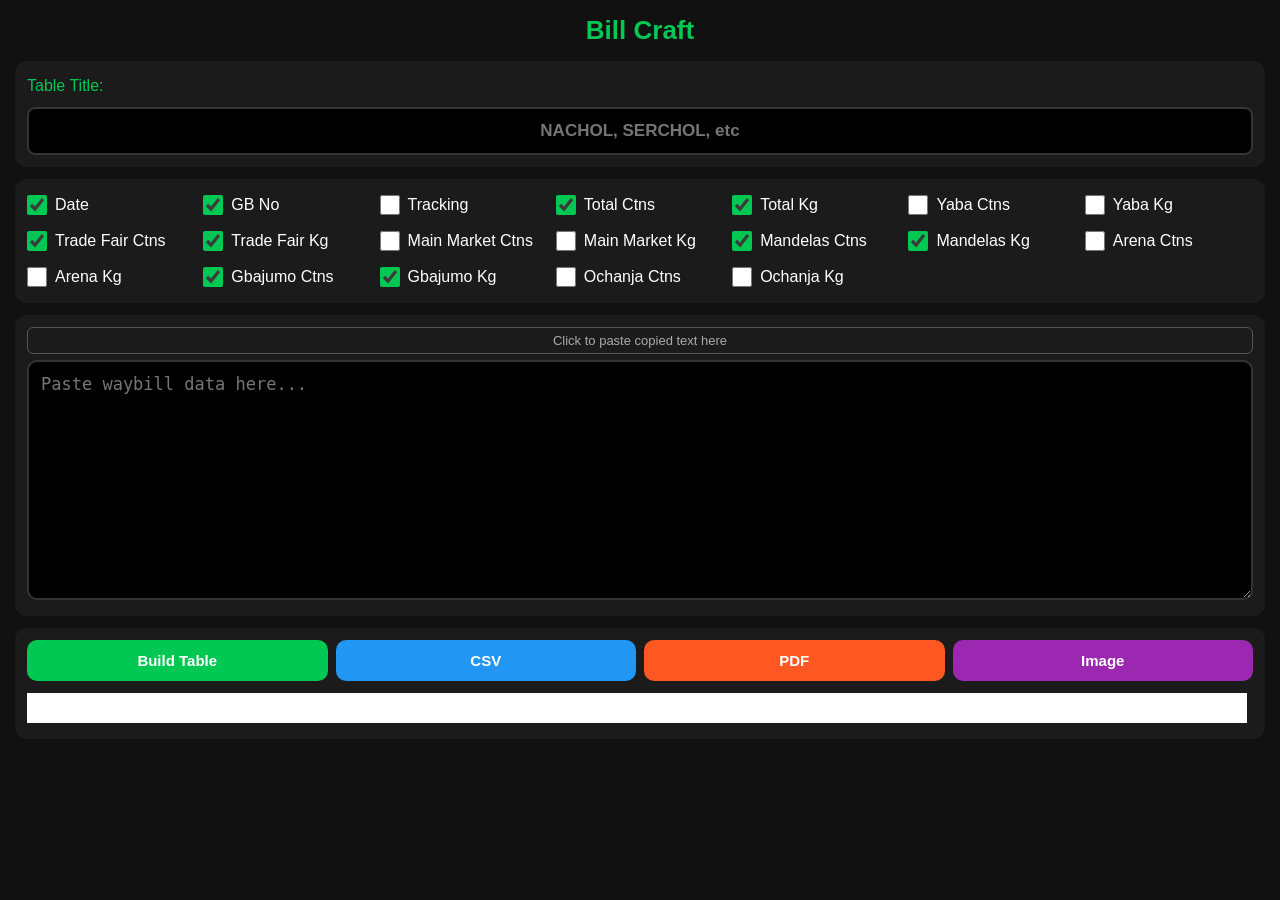
<file: index.html>
<!DOCTYPE html>
<html lang="en">

<head>
    <meta charset="UTF-8">
    <meta name="viewport" content="width=device-width,initial-scale=1">
    <title>Bill Craft</title>
    <link rel="stylesheet" href="style.css">
</head>

<body>

    <h2>Bill Craft</h2>

    <div class="section">
        <label style="margin-bottom:8px;color:#00c853">Table Title:</label>
        <input type="text" id="tableTitle" placeholder="NACHOL, SERCHOL, etc">
    </div>

    <div class="section">
        <div class="checks" id="checks"></div>
    </div>

    <div class="section">
        <div class="paste-wrap">
            <button id="pasteBtn" type="button">Click to paste copied text here</button>
        </div>
        <textarea id="txt" placeholder="Paste waybill data here..."></textarea>
    </div>

    <div class="section">
        <div class="buttons">
            <button id="parseBtn">Build Table</button>
            <button id="csvBtn">CSV</button>
            <button id="pdfBtn">PDF</button>
            <button id="imgBtn">Image</button>
        </div>

        <div class="tableWrap">
            <div id="exportArea">
                <div id="exportTitle"></div>
                <table id="table"></table>
            </div>
        </div>
    </div>
    <script src="bill craft.js"></script>
</body>

</html>
</file>
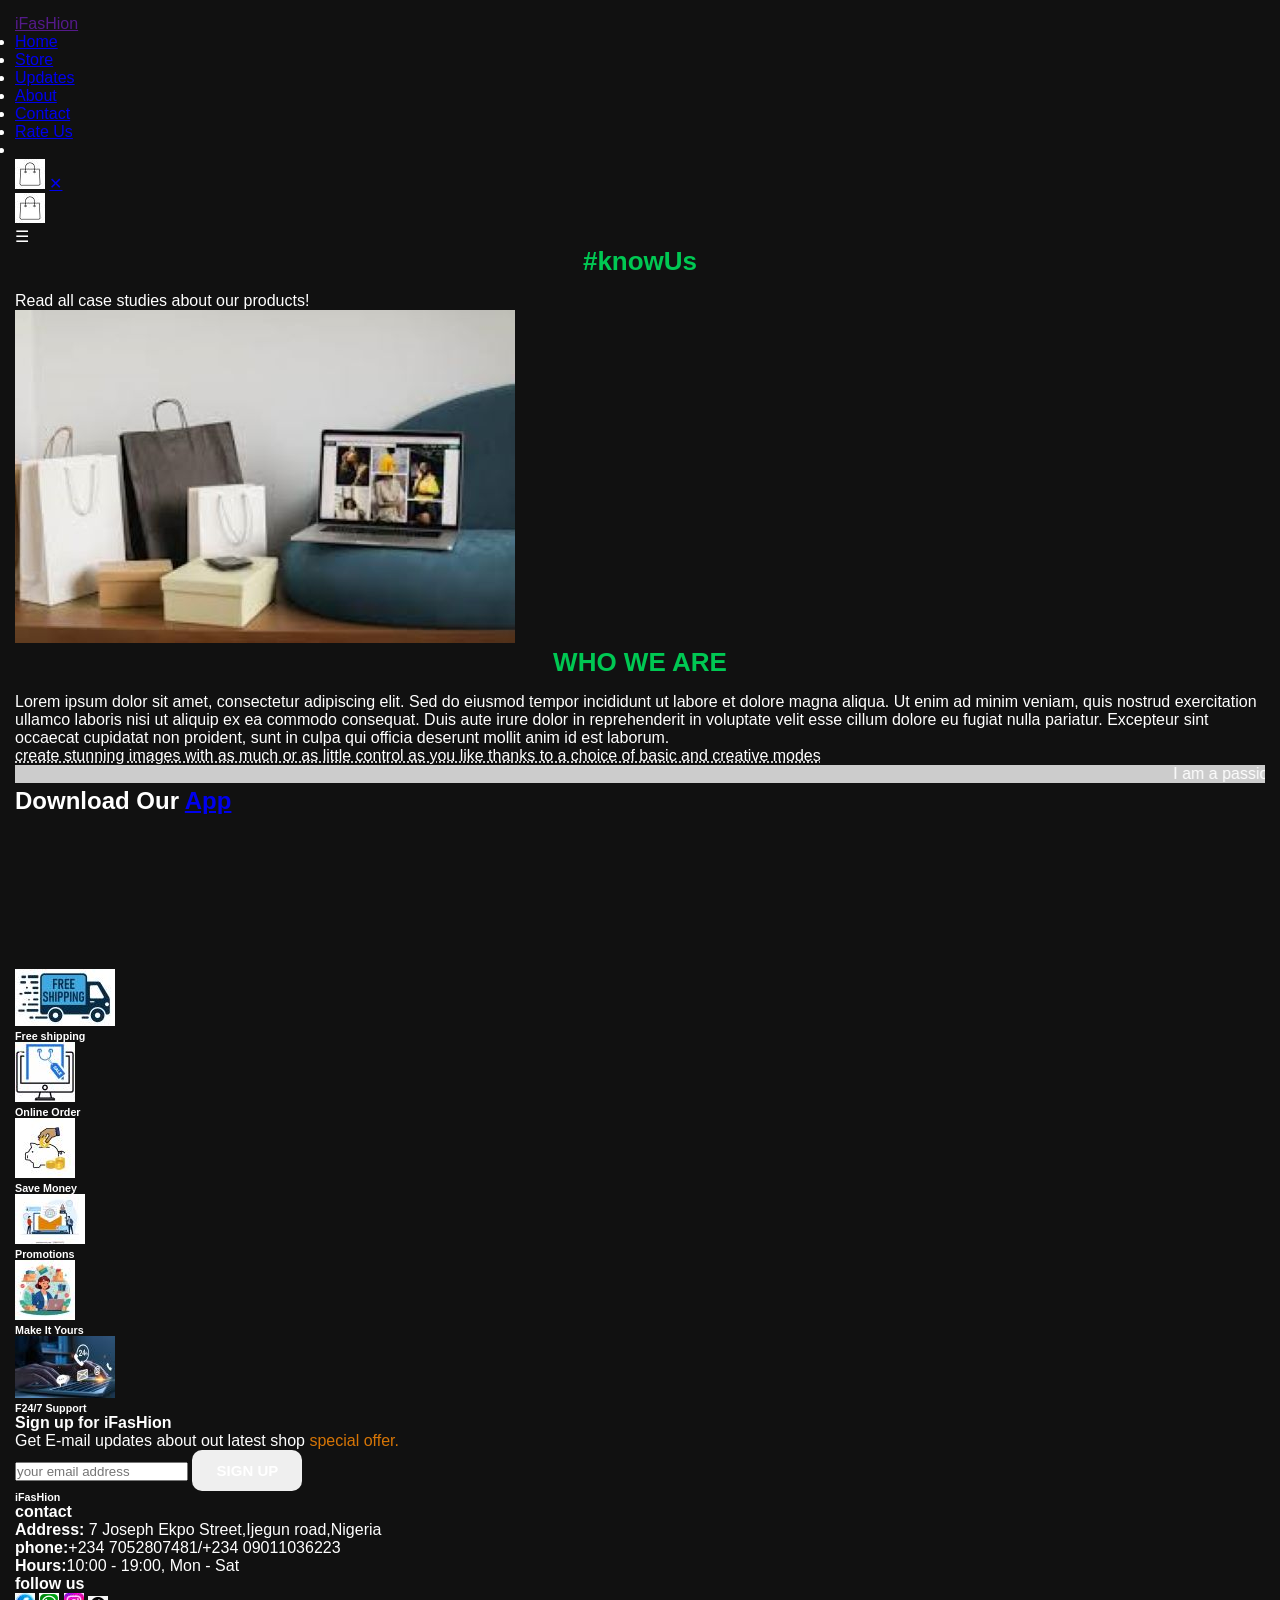
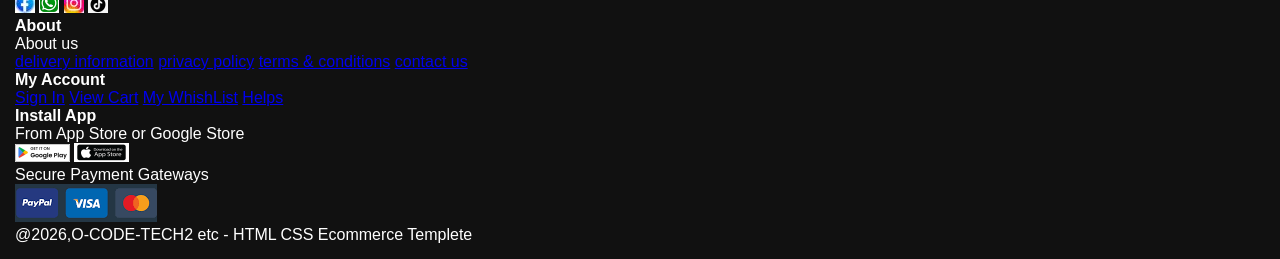
<file: about.html>
<!DOCTYPE html>
<html lang="en">
<head>
    <meta charset="UTF-8">
    <meta name="viewport" content="width=device-width, initial-scale=1.0">
    <title>2026/E-commerce</title>
    <link rel="stylesheet" href="style.css">
</head>
<body>
    <section id="header"> 
        <a href="" class="logo">iFasHion</a>

        <div>
            <ul id="navbar">
                <li><a   href="index.html">Home</a></li>
                 <li><a  href="shop.html">Store</a></li>
                  <li><a  href="blog.html">Updates</a></li>
                   <li><a class="active" href="about.html">About</a></li>
                    <li><a href="contact.html">Contact</a></li>
                    <li><a href="hub.html">Rate Us</a></li>
                     <li><a id="class-name" href="cat.html"></a></li>
                     <a href="cart.html" id="lg-bag"><img src="shopcart.jpg" alt=""></a>
                     <a href="#" id="close"> &#10005;</a>

            </ul>
        </div>
        <div id="mobile">
       <img src="shopcart.jpg" alt=""> 
       <div id="size">&#9776;</div> 


        </div>
    </section>

    <section id="page-header" class="about-header">
       
        <h2>#knowUs</h2>
       
        <p>Read all case studies about our products!</p>
      
    </section>

  <section id="about-head" class="section-p1">
    <img src="band.jpg" alt="">
    <div>
        <h2>WHO WE ARE</h2>
        <P>Lorem ipsum dolor sit amet, consectetur adipiscing elit. Sed do eiusmod tempor incididunt ut labore et dolore magna aliqua. Ut enim ad minim veniam, quis nostrud exercitation ullamco laboris nisi ut aliquip ex ea commodo consequat. Duis aute irure dolor in reprehenderit in voluptate velit esse cillum dolore eu fugiat nulla pariatur. Excepteur sint occaecat cupidatat non proident, sunt in culpa qui officia deserunt mollit anim id est laborum.</p>


            <abbr title="">create stunning images with as much or as little control as you like 
                thanks to a choice of basic and creative modes
            </abbr>

            <marquee bgcolor="#ccc" loop="2" scrollamount="6" width="100%">I am a passionate developer, and I invite you to explore and support my e-commerce 
                website for an exceptional shopping experience

            </marquee>
    </div>
  </section>

  <section id="about-app" class="section-p1">
    <h1>Download Our <a href="#">App</a></h1>
    <div class="vid-src">
        <video src="rec-1.mp4" autoplay loop muted playsinline></video>
    </div>
  </section>
  
    <section id="feature"  class="section-p1">
        <div class="fe-box">
            <img src="freeshipping1.jpg" class="img-1" alt="" >
            <h6>Free shipping</h6>
        </div>
        <div class="fe-box">
            <img src="online order1.jpg" class="img-1" alt="" >
            <h6>Online Order</h6>
        </div>
        <div class="fe-box">
            <img src="savemoney1.jpg" class="img-1" alt="" >
            <h6>Save Money</h6>
        </div>
        <div class="fe-box">
            <img src="promotions1.jpg" class="img-1" alt="" >
            <h6>Promotions</h6>
        </div>
        <div class="fe-box">
            <img src="happysel1.jpg" class="img-1" alt="" >
            <h6>Make It Yours</h6>
        </div>
        <div class="fe-box">
            <img src="active2.jpg" class="img-1" alt="" >
            <h6>F24/7 Support</h6>
        </div>
    </section>

      <section id="newsletter" class="section-p1" section-m1>
        <div class="newtext">
            <h4>Sign up for iFasHion</h4>
            <p>Get E-mail updates about out latest shop <span style="color: rgb(214, 117, 6);">special offer.</span></p>
        </div>
        <div class="form">
            <input type="text" placeholder="your email address">
            <button class="normal">SIGN UP</button>
        </div>
    </section>
    <footer id="section-p1" >
        <div class="col">
           <h6 class="logo">iFasHion</h6> 
            <h4>contact</h4>
            <p><strong>Address:</strong> 7 Joseph Ekpo Street,Ijegun road,Nigeria</p>
             <p><strong>phone:</strong>+234 7052807481/+234 09011036223</p>
             <p><strong>Hours:</strong>10:00 - 19:00, Mon - Sat</p>
             <div class="follow">
                <h4>follow us</h4>
                <div class="icon">
              <img src="fb.jpg" alt="">
              <img src="whats.png" alt="">
              <img src="insta.jpg" alt="">
              <img src="tik.png" alt="">
                </div>
                
             </div>
             
        </div>
        <div class="col">
            <h4>About</h4>
            <p>About us</p>
            <a href="#">delivery information</a>
            <a href="#">privacy policy</a>
            <a href="#">terms & conditions</a>
            <a href="#">contact us</a>
        </div>
          <div class="col">
            <h4>My Account</h4>
            <a href="#">Sign In</a>
            <a href="#">View Cart</a>
            <a href="#">My WhishList</a>
            <a href="#">Helps</a>
        </div>
        <div class="col install">
            <h4>Install App</h4>
            <p>From App Store or Google Store</p>
            <div class="row">
                <img src="google.png" alt="">
                <img src="app-store.png" alt="">
            </div>
            <p>Secure Payment Gateways</p>
            <img src="visa.png" alt="">
        </div>
        <div class="copy-right">
            <p>@2026,O-CODE-TECH2 etc - HTML CSS Ecommerce Templete</p>
        </div>
    </footer>
    
    <script src="script.js"></script>
 
</body>
</html>
</file>
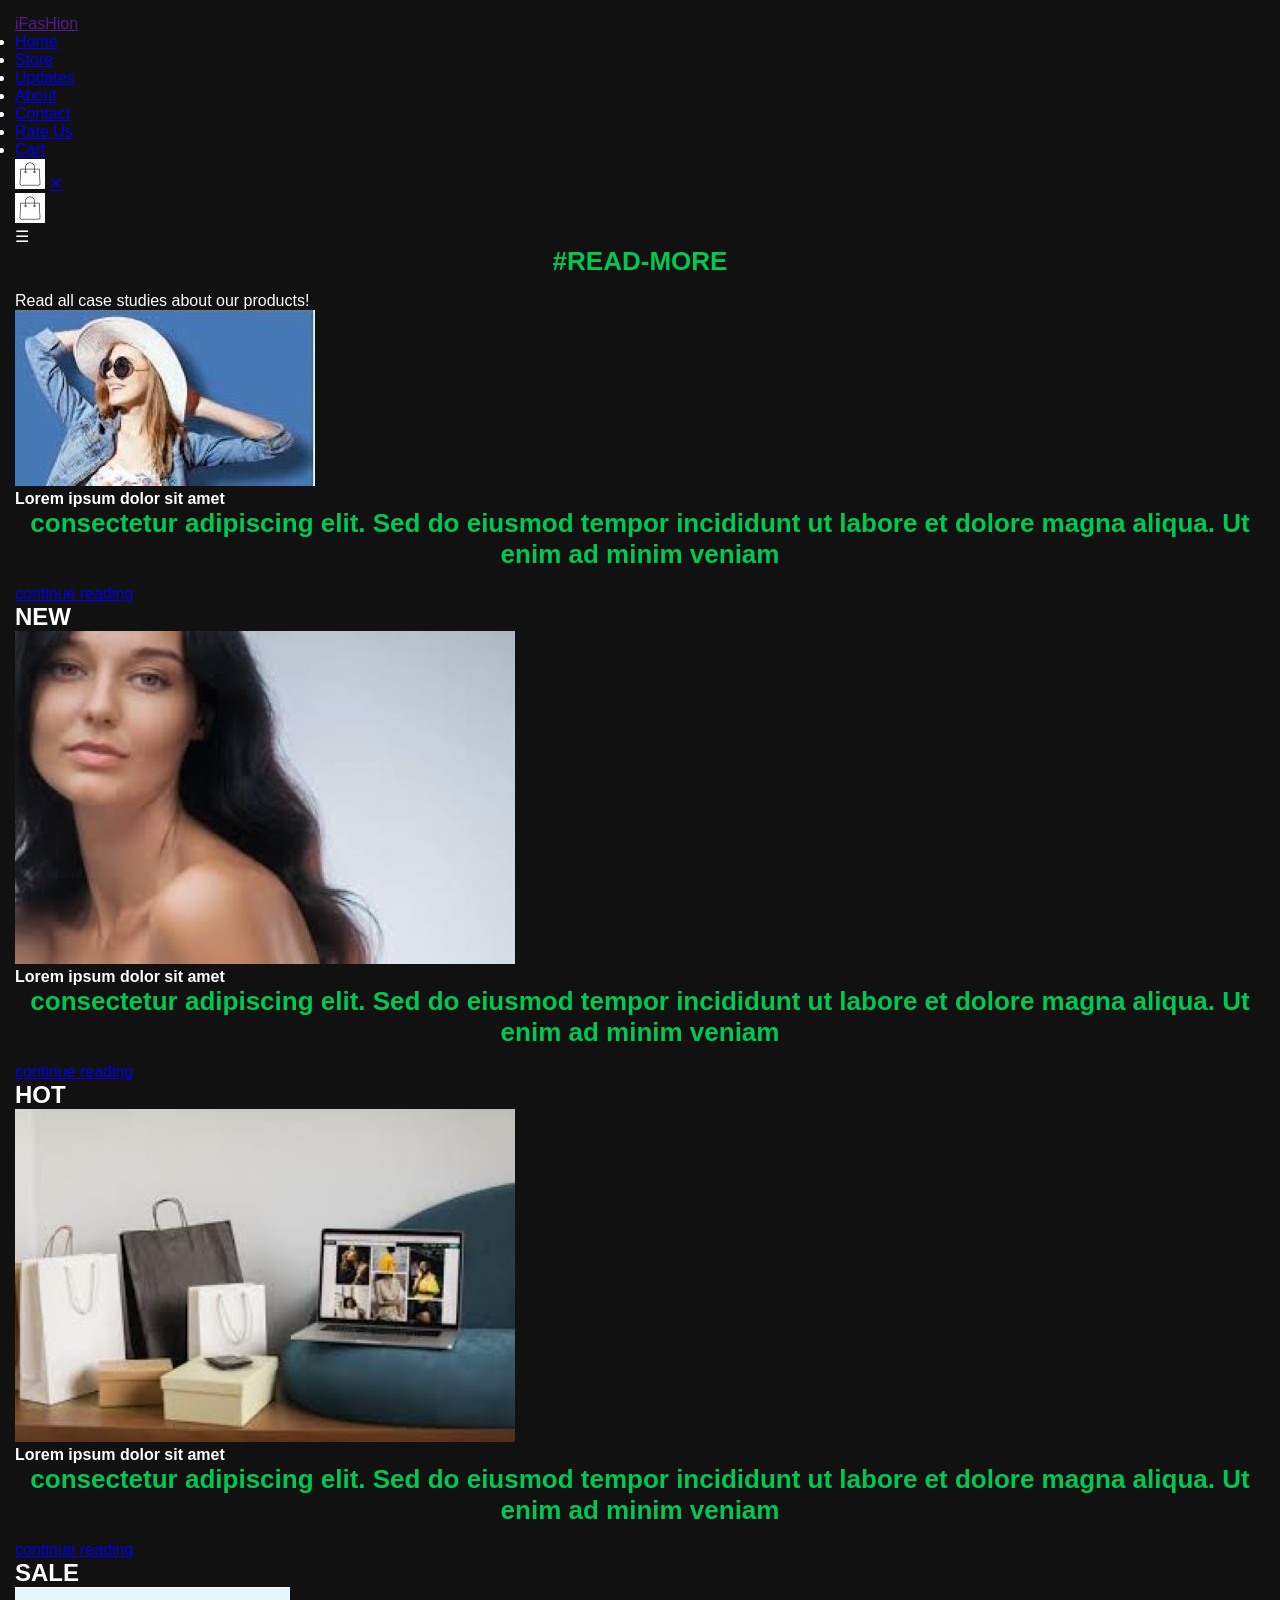
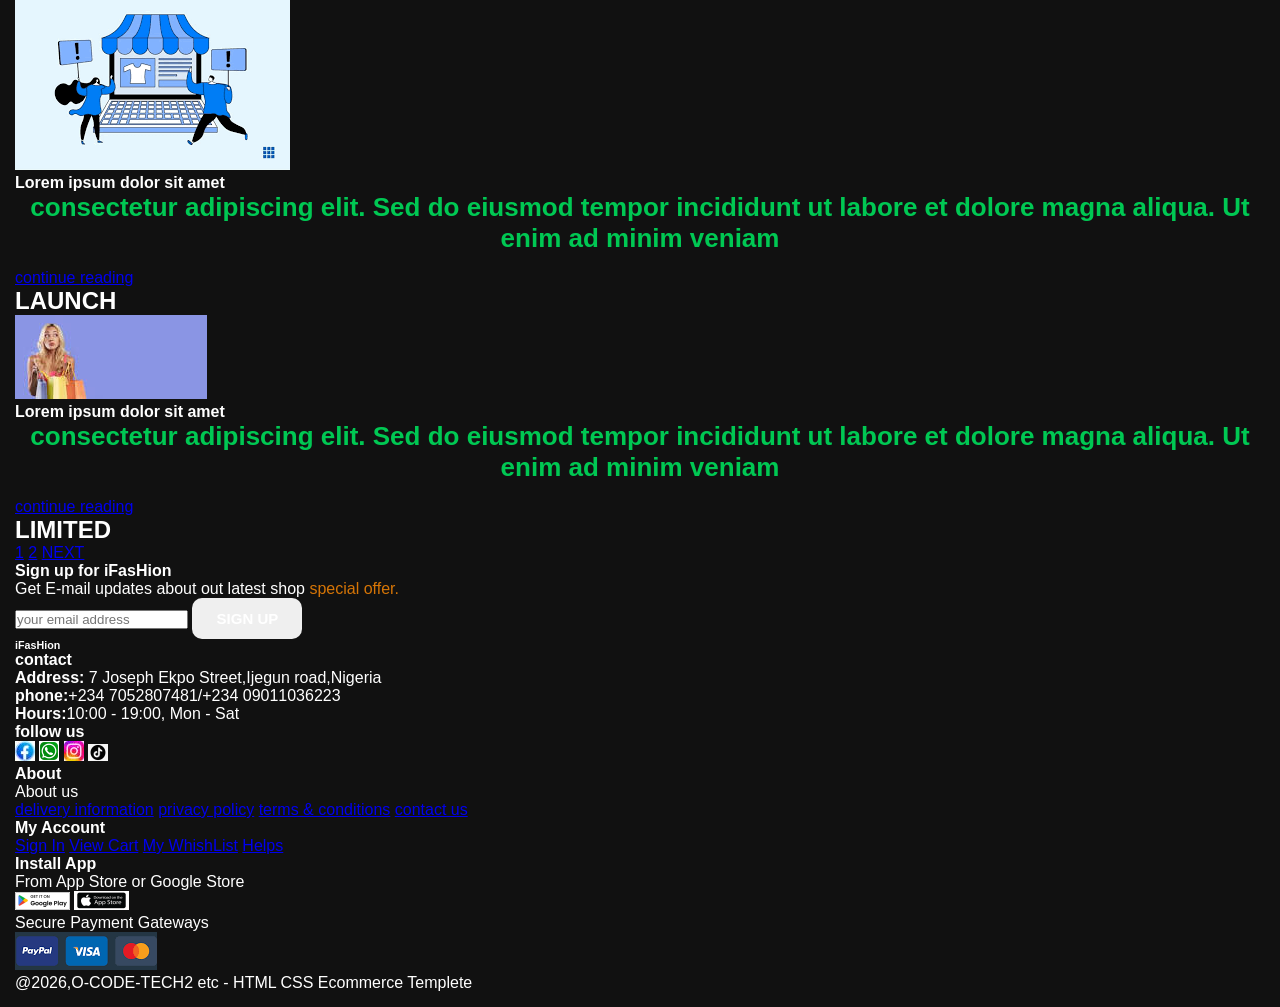
<file: blog.html>
<!DOCTYPE html>
<html lang="en">
<head>
    <meta charset="UTF-8">
    <meta name="viewport" content="width=device-width, initial-scale=1.0">
    <title>2026/E-commerce</title>
    <link rel="stylesheet" href="style.css">
</head>
<body>
    <section id="header"> 
        <a href="" class="logo">iFasHion</a>

        <div>
            <ul id="navbar">
                <li><a   href="index.html">Home</a></li>
                 <li><a  href="shop.html">Store</a></li>
                  <li><a class="active" href="blog.html">Updates</a></li>
                   <li><a href="about.html">About</a></li>
                    <li><a href="contact.html">Contact</a></li>
                    <li><a href="hub.html">Rate Us</a></li>
                       <li><a id="cart-name" href="cat.html">Cart</a></li>
                     <a href="cart.html" id="lg-bag"><img src="shopcart.jpg" alt=""></a>
                     <a href="#" id="close"> &#10005;</a>

            </ul>
        </div>
        <div id="mobile">
       <img src="shopcart.jpg" alt=""> 
       <div id="size">&#9776;</div> 


        </div>
    </section>

    <section id="page-header" class="blog-header">
       
        <h2>#READ-MORE</h2>
       
        <p>Read all case studies about our products!</p>
      
    </section>
<section id="blog">
    <div class="blog-box">
        <div class="blog-img">
            <img src="banner-7.jpg" alt="">
        </div>
        <div class="blog-details">
            <h4>Lorem ipsum dolor sit amet</h4>
            <h2>consectetur adipiscing elit. Sed do eiusmod tempor incididunt ut labore et dolore magna aliqua. Ut enim ad minim veniam</h2>
            <a href="#">continue reading</a>
        </div>
        <h1>NEW</h1>
    </div>

    <div class="blog-box">
        <div class="blog-img">
            <img src="blog4.jpg" alt="">
        </div>
        <div class="blog-details">
            <h4>Lorem ipsum dolor sit amet</h4>
            <h2>consectetur adipiscing elit. Sed do eiusmod tempor incididunt ut labore et dolore magna aliqua. Ut enim ad minim veniam</h2>
            <a href="#">continue reading</a>
        </div>
        <h1>HOT</h1>
    </div>

    <div class="blog-box">
        <div class="blog-img">
            <img src="band.jpg" alt="">
        </div>
        <div class="blog-details">
            <h4>Lorem ipsum dolor sit amet</h4>
            <h2>consectetur adipiscing elit. Sed do eiusmod tempor incididunt ut labore et dolore magna aliqua. Ut enim ad minim veniam</h2>
            <a href="#">continue reading</a>
        </div>
        <h1>SALE</h1>
    </div>

    <div class="blog-box">
        <div class="blog-img">
            <img src="blog1.png" alt="">
        </div>
        <div class="blog-details">
            <h4>Lorem ipsum dolor sit amet</h4>
            <h2>consectetur adipiscing elit. Sed do eiusmod tempor incididunt ut labore et dolore magna aliqua. Ut enim ad minim veniam</h2>
            <a href="#">continue reading</a>
        </div>
        <h1>LAUNCH</h1>
    </div>

    <div class="blog-box">
        <div class="blog-img">
            <img src="blog2.jpg" alt="">
        </div>
        <div class="blog-details">
            <h4>Lorem ipsum dolor sit amet</h4>
            <h2>consectetur adipiscing elit. Sed do eiusmod tempor incididunt ut labore et dolore magna aliqua. Ut enim ad minim veniam</h2>
            <a href="#">continue reading</a>
        </div>
        <h1>LIMITED</h1>
    </div>
</section>
   
     <sectionn id="page" class="section-p1">
        <a href="#" class="fill">1</a>
        <a href="#" class="fill">2</a>
        <a href="#" class="fill" id="dill">NEXT</a>
       </section>
    <section id="newsletter" class="section-p1" section-m1>
        <div class="newtext">
            <h4>Sign up for iFasHion</h4>
            <p>Get E-mail updates about out latest shop <span style="color: rgb(214, 117, 6);">special offer.</span></p>
        </div>
        <div class="form">
            <input type="text" placeholder="your email address">
            <button class="normal">SIGN UP</button>
        </div>
    </section>
  
    <footer id="section-p1" >
        <div class="col">
           <h6 class="logo">iFasHion</h6> 
            <h4>contact</h4>
            <p><strong>Address:</strong> 7 Joseph Ekpo Street,Ijegun road,Nigeria</p>
             <p><strong>phone:</strong>+234 7052807481/+234 09011036223</p>
             <p><strong>Hours:</strong>10:00 - 19:00, Mon - Sat</p>
             <div class="follow">
                <h4>follow us</h4>
                <div class="icon">
              <img src="fb.jpg" alt="">
              <img src="whats.png" alt="">
              <img src="insta.jpg" alt="">
              <img src="tik.png" alt="">
                </div>
                
             </div>
             
        </div>
        <div class="col">
            <h4>About</h4>
            <p>About us</p>
            <a href="#">delivery information</a>
            <a href="#">privacy policy</a>
            <a href="#">terms & conditions</a>
            <a href="#">contact us</a>
        </div>
          <div class="col">
            <h4>My Account</h4>
            <a href="#">Sign In</a>
            <a href="#">View Cart</a>
            <a href="#">My WhishList</a>
            <a href="#">Helps</a>
        </div>
        <div class="col install">
            <h4>Install App</h4>
            <p>From App Store or Google Store</p>
            <div class="row">
                <img src="google.png" alt="">
                <img src="app-store.png" alt="">
            </div>
            <p>Secure Payment Gateways</p>
            <img src="visa.png" alt="">
        </div>
        <div class="copy-right">
            <p>@2026,O-CODE-TECH2 etc - HTML CSS Ecommerce Templete</p>
        </div>
    </footer>
    
    <script src="script.js"></script>
 
</body>
</html>
</file>
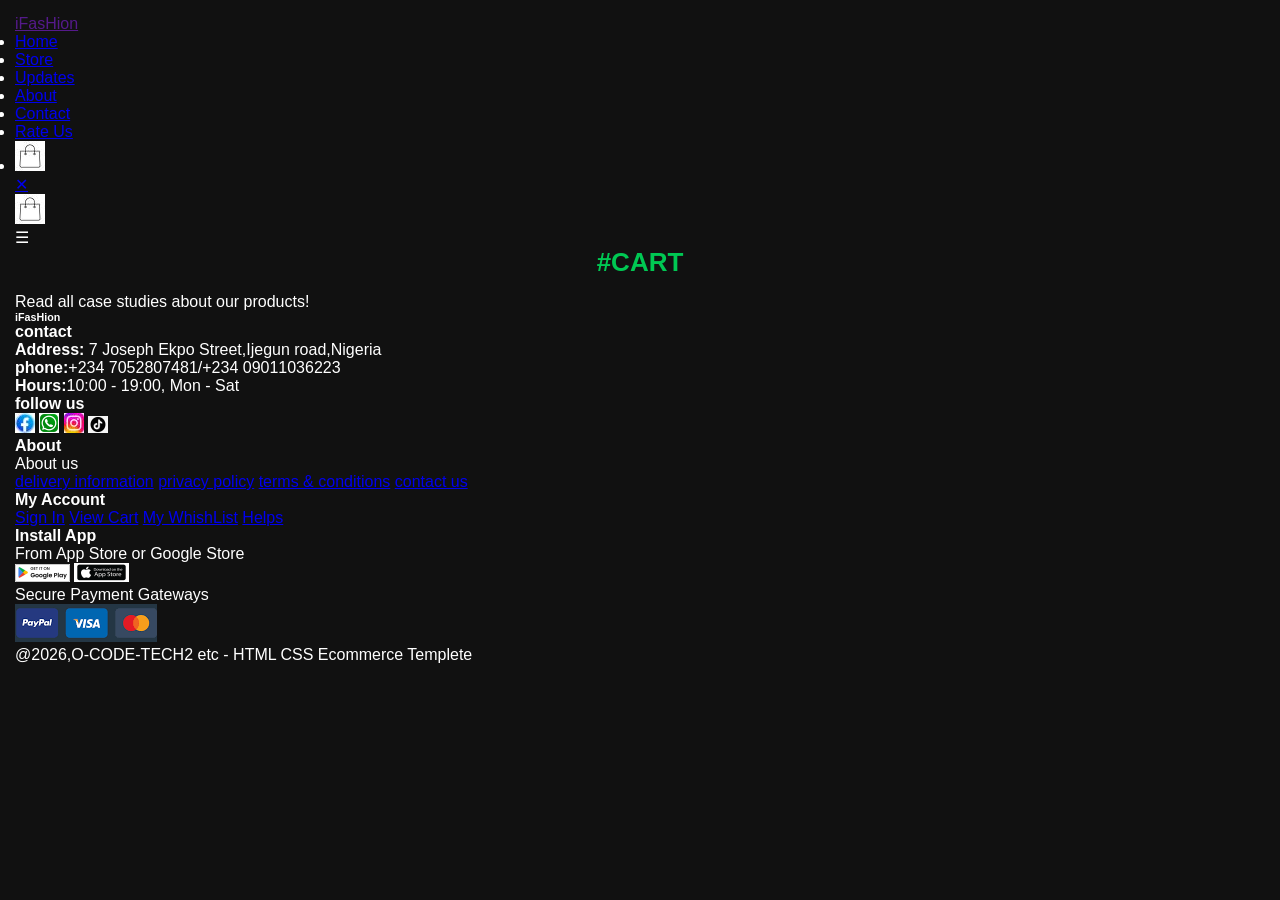
<file: car.html>
<!DOCTYPE html>
<html lang="en">
<head>
    <meta charset="UTF-8">
    <meta name="viewport" content="width=device-width, initial-scale=1.0">
    <title>2026/E-commerce</title>
    <link rel="stylesheet" href="style.css">
</head>
<body>
    <section id="header"> 
        <a href="" class="logo">iFasHion</a>

        <div>
            <ul id="navbar">
                <li><a   href="index.html">Home</a></li>
                 <li><a  href="shop.html">Store</a></li>
                  <li><a  href="blog.html">Updates</a></li>
                   <li><a  href="about.html">About</a></li>
                    <li><a  href="contact.html">Contact</a></li>
                    <li><a href="hub.html">Rate Us</a></li>
                     
                     <li><a class="active" href="car.html" id="lg-bag"><img  src="shopcart.jpg" alt=""></a></li>
                     <a href="#" id="close"> &#10005;</a>

            </ul>
        </div>
        <div id="mobile">
       <img src="shopcart.jpg" alt=""> 
       <div id="size">&#9776;</div> 


        </div>
    </section>

    <section id="page-header" class="about-header">
       
        <h2>#CART</h2>
       
        <p>Read all case studies about our products!</p>
      
    </section>

    <footer id="section-p1" >
        <div class="col">
           <h6 class="logo">iFasHion</h6> 
            <h4>contact</h4>
            <p><strong>Address:</strong> 7 Joseph Ekpo Street,Ijegun road,Nigeria</p>
             <p><strong>phone:</strong>+234 7052807481/+234 09011036223</p>
             <p><strong>Hours:</strong>10:00 - 19:00, Mon - Sat</p>
             <div class="follow">
                <h4>follow us</h4>
                <div class="icon">
              <img src="fb.jpg" alt="">
              <img src="whats.png" alt="">
              <img src="insta.jpg" alt="">
              <img src="tik.png" alt="">
                </div>
                
             </div>
             
        </div>
        <div class="col">
            <h4>About</h4>
            <p>About us</p>
            <a href="#">delivery information</a>
            <a href="#">privacy policy</a>
            <a href="#">terms & conditions</a>
            <a href="#">contact us</a>
        </div>
          <div class="col">
            <h4>My Account</h4>
            <a href="#">Sign In</a>
            <a href="#">View Cart</a>
            <a href="#">My WhishList</a>
            <a href="#">Helps</a>
        </div>
        <div class="col install">
            <h4>Install App</h4>
            <p>From App Store or Google Store</p>
            <div class="row">
                <img src="google.png" alt="">
                <img src="app-store.png" alt="">
            </div>
            <p>Secure Payment Gateways</p>
            <img src="visa.png" alt="">
        </div>
        <div class="copy-right">
            <p>@2026,O-CODE-TECH2 etc - HTML CSS Ecommerce Templete</p>
        </div>
    </footer>
    
    <script src="script.js"></script>
 
</body>
</html>
</file>
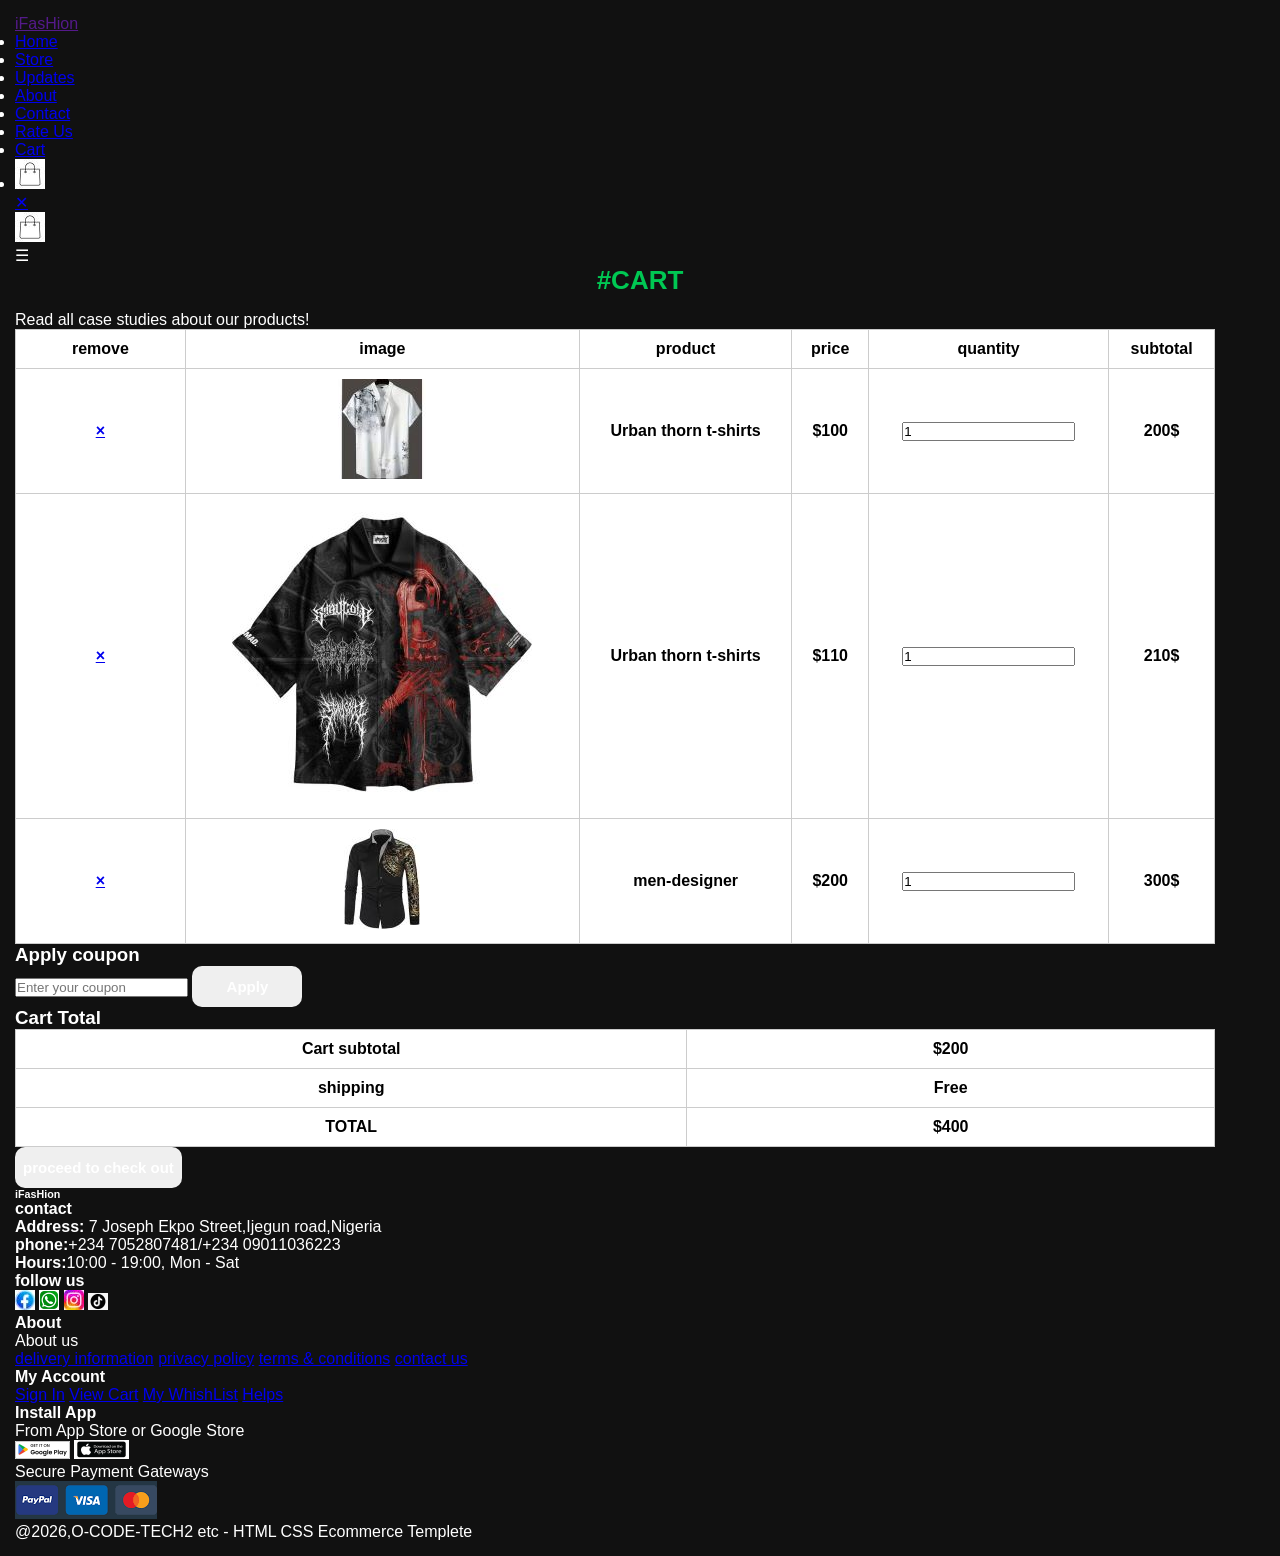
<file: cart.html>
<!DOCTYPE html>
<html lang="en">
<head>
    <meta charset="UTF-8">
    <meta name="viewport" content="width=device-width, initial-scale=1.0">
    <title>2026/E-commerce</title>
    <link rel="stylesheet" href="style.css">
</head>
<body>
    <section id="header"> 
        <a href="" class="logo">iFasHion</a>

        <div>
            <ul id="navbar">
                <li><a   href="index.html">Home</a></li>
                 <li><a  href="shop.html">Store</a></li>
                  <li><a  href="blog.html">Updates</a></li>
                   <li><a  href="about.html">About</a></li>
                    <li><a  href="contact.html">Contact</a></li>
                    <li><a href="hub.html">Rate Us</a></li>
                   <li><a  id="cart-name" href="cat.html">Cart</a></li>
                     
                     <li><a class="active" href="cart.html" id="lg-bag"><img  src="shopcart.jpg" alt=""></a></li>
                     <a href="#" id="close"> &#10005;</a>

            </ul>
        </div>
        <div id="mobile">
       <img src="shopcart.jpg" alt=""> 
       <div id="size">&#9776;</div> 


        </div>
    </section>

    <section id="page-header" class="about-header">
       
        <h2>#CART</h2>
       
        <p>Read all case studies about our products!</p>
      
    </section>
<section id="cart" class="section-p1">
<table width="100%">
    <thead>
        <tr>
            <td>remove</td>
              <td>image</td>
             <td>product</td>
              <td>price</td>
               <td>quantity</td>
                <td>subtotal</td>
        </tr>
    </thead>
    <tbody>
        <tr>
          <td><a href="#"> <span>&times;</span></a></td>
           <td><img src="urban-causual.jpg" alt=""></td>
           <td>Urban thorn t-shirts</td>
          <td>$100</td>
          <td><input type="number" value="1" ></td>
          <td>200$</td>
        </tr>
        <tr>
          <td><a href="#"> <span>&times;</span></a></td>
           <td><img src="t-shirt2.jpg" alt=""></td>
           <td>Urban thorn t-shirts</td>
          <td>$110</td>
          <td><input type="number" value="1" ></td>
          <td>210$</td>
        </tr>
        <tr>
          <td><a href="#"> <span>&times;</span></a></td>
           <td><img src="men-designer.jpg" alt=""></td>
           <td>men-designer </td>
          <td>$200</td>
          <td><input type="number" value="1" ></td>
          <td>300$</td>
        </tr>
    </tbody>
</table>
</section>
<section id="cart-add">
<div id="coupon">
    <h3>Apply coupon</h3>
    <div>
        <input type="text" placeholder="Enter your coupon">
        <button class="normal">Apply</button>
    </div>
</div>
<div id="subtotal">
    <h3>Cart Total</h3>
    <table>
        <tr>
            <td>
                Cart subtotal
            </td>
            <td>
                $200
            </td>
        </tr>
        <tr>
            <td>shipping</td>
            <td>Free</td>
        </tr>
        <tr>
            <td><strong>TOTAL</strong></td>
            <td><strong>$400</strong></td>
        </tr>
    </table>
    <button class="normal">
        proceed to check out
    </button>
</div>
</section>
    

    <footer id="section-p1" >
        <div class="col">
           <h6 class="logo">iFasHion</h6> 
            <h4>contact</h4>
            <p><strong>Address:</strong> 7 Joseph Ekpo Street,Ijegun road,Nigeria</p>
             <p><strong>phone:</strong>+234 7052807481/+234 09011036223</p>
             <p><strong>Hours:</strong>10:00 - 19:00, Mon - Sat</p>
             <div class="follow">
                <h4>follow us</h4>
                <div class="icon">
              <img src="fb.jpg" alt="">
              <img src="whats.png" alt="">
              <img src="insta.jpg" alt="">
              <img src="tik.png" alt="">
                </div>
                
             </div>
             
        </div>
        <div class="col">
            <h4>About</h4>
            <p>About us</p>
            <a href="#">delivery information</a>
            <a href="#">privacy policy</a>
            <a href="#">terms & conditions</a>
            <a href="#">contact us</a>
        </div>
          <div class="col">
            <h4>My Account</h4>
            <a href="#">Sign In</a>
            <a href="#">View Cart</a>
            <a href="#">My WhishList</a>
            <a href="#">Helps</a>
        </div>
        <div class="col install">
            <h4>Install App</h4>
            <p>From App Store or Google Store</p>
            <div class="row">
                <img src="google.png" alt="">
                <img src="app-store.png" alt="">
            </div>
            <p>Secure Payment Gateways</p>
            <img src="visa.png" alt="">
        </div>
        <div class="copy-right">
            <p>@2026,O-CODE-TECH2 etc - HTML CSS Ecommerce Templete</p>
        </div>
    </footer>
    
    <script src="script.js"></script>
 
</body>
</html>
</file>
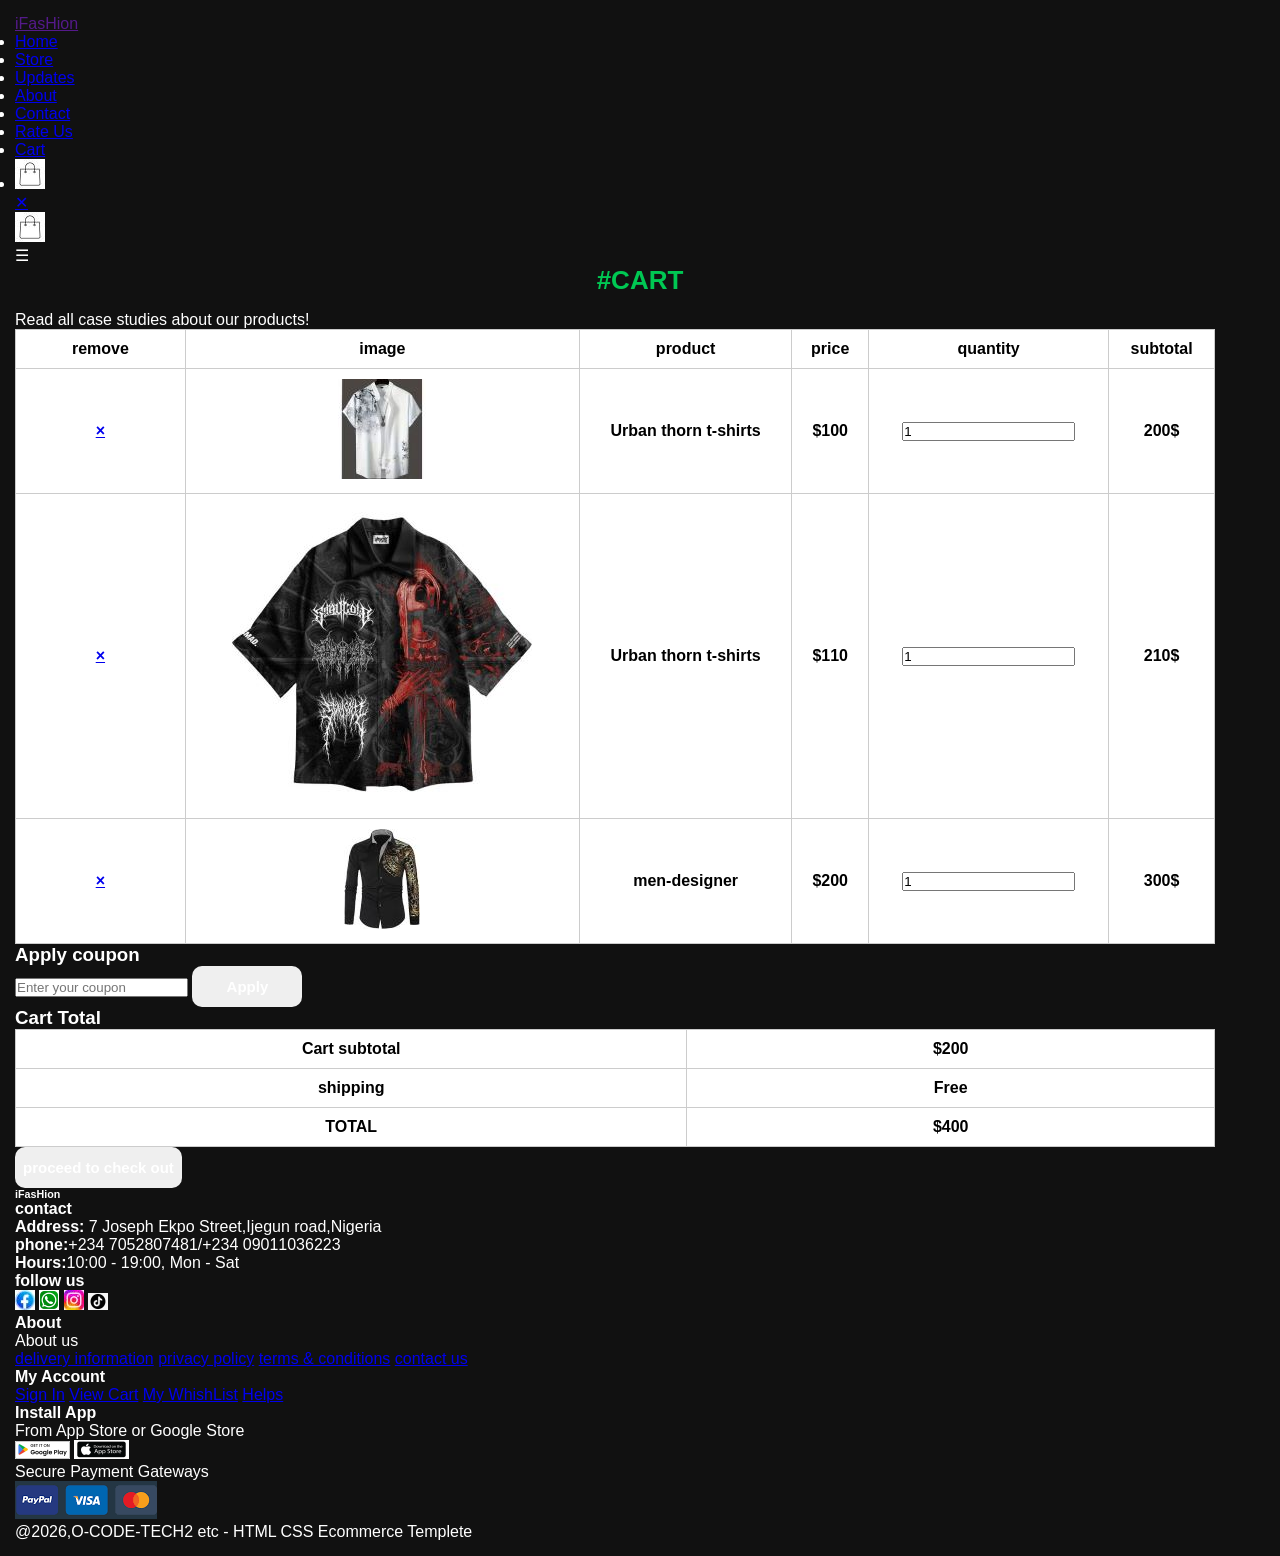
<file: cat.html>
<!DOCTYPE html>
<html lang="en">
<head>
    <meta charset="UTF-8">
    <meta name="viewport" content="width=device-width, initial-scale=1.0">
    <title>2026/E-commerce</title>
    <link rel="stylesheet" href="style.css">
</head>
<body>
    <section id="header"> 
        <a href="" class="logo">iFasHion</a>

        <div>
            <ul id="navbar">
                <li><a   href="index.html">Home</a></li>
                 <li><a  href="shop.html">Store</a></li>
                  <li><a  href="blog.html">Updates</a></li>
                   <li><a  href="about.html">About</a></li>
                    <li><a  href="contact.html">Contact</a></li>
                    <li><a href="hub.html">Rate Us</a></li>
                   <li><a class="active"  id="cart-name" href="cat.html">Cart</a></li>
                     
                     <li><a class="active" href="cart.html" id="lg-bag"><img  src="shopcart.jpg" alt=""></a></li>
                     <a href="#" id="close"> &#10005;</a>

            </ul>
        </div>
        <div id="mobile">
       <img src="shopcart.jpg" alt=""> 
       <div id="size">&#9776;</div> 


        </div>
    </section>

    <section id="page-header" class="about-header">
       
        <h2>#CART</h2>
       
        <p>Read all case studies about our products!</p>
      
    </section>
<section id="cart" class="section-p1">
<table width="100%">
    <thead>
        <tr>
            <td>remove</td>
              <td>image</td>
             <td>product</td>
              <td>price</td>
               <td>quantity</td>
                <td>subtotal</td>
        </tr>
    </thead>
    <tbody>
        <tr>
          <td><a href="#"> <span>&times;</span></a></td>
           <td><img src="urban-causual.jpg" alt=""></td>
           <td>Urban thorn t-shirts</td>
          <td>$100</td>
          <td><input type="number" value="1" ></td>
          <td>200$</td>
        </tr>
        <tr>
          <td><a href="#"> <span>&times;</span></a></td>
           <td><img src="t-shirt2.jpg" alt=""></td>
           <td>Urban thorn t-shirts</td>
          <td>$110</td>
          <td><input type="number" value="1" ></td>
          <td>210$</td>
        </tr>
        <tr>
          <td><a href="#"> <span>&times;</span></a></td>
           <td><img src="men-designer.jpg" alt=""></td>
           <td>men-designer </td>
          <td>$200</td>
          <td><input type="number" value="1" ></td>
          <td>300$</td>
        </tr>
    </tbody>
</table>
</section>
<section id="cart-add">
<div id="coupon">
    <h3>Apply coupon</h3>
    <div>
        <input type="text" placeholder="Enter your coupon">
        <button class="normal">Apply</button>
    </div>
</div>
<div id="subtotal">
    <h3>Cart Total</h3>
    <table>
        <tr>
            <td>
                Cart subtotal
            </td>
            <td>
                $200
            </td>
        </tr>
        <tr>
            <td>shipping</td>
            <td>Free</td>
        </tr>
        <tr>
            <td><strong>TOTAL</strong></td>
            <td><strong>$400</strong></td>
        </tr>
    </table>
    <button class="normal">
        proceed to check out
    </button>
</div>
</section>
    

    <footer id="section-p1" >
        <div class="col">
           <h6 class="logo">iFasHion</h6> 
            <h4>contact</h4>
            <p><strong>Address:</strong> 7 Joseph Ekpo Street,Ijegun road,Nigeria</p>
             <p><strong>phone:</strong>+234 7052807481/+234 09011036223</p>
             <p><strong>Hours:</strong>10:00 - 19:00, Mon - Sat</p>
             <div class="follow">
                <h4>follow us</h4>
                <div class="icon">
              <img src="fb.jpg" alt="">
              <img src="whats.png" alt="">
              <img src="insta.jpg" alt="">
              <img src="tik.png" alt="">
                </div>
                
             </div>
             
        </div>
        <div class="col">
            <h4>About</h4>
            <p>About us</p>
            <a href="#">delivery information</a>
            <a href="#">privacy policy</a>
            <a href="#">terms & conditions</a>
            <a href="#">contact us</a>
        </div>
          <div class="col">
            <h4>My Account</h4>
            <a href="#">Sign In</a>
            <a href="#">View Cart</a>
            <a href="#">My WhishList</a>
            <a href="#">Helps</a>
        </div>
        <div class="col install">
            <h4>Install App</h4>
            <p>From App Store or Google Store</p>
            <div class="row">
                <img src="google.png" alt="">
                <img src="app-store.png" alt="">
            </div>
            <p>Secure Payment Gateways</p>
            <img src="visa.png" alt="">
        </div>
        <div class="copy-right">
            <p>@2026,O-CODE-TECH2 etc - HTML CSS Ecommerce Templete</p>
        </div>
    </footer>
    
    <script src="script.js"></script>
 
</body>
</html>
</file>
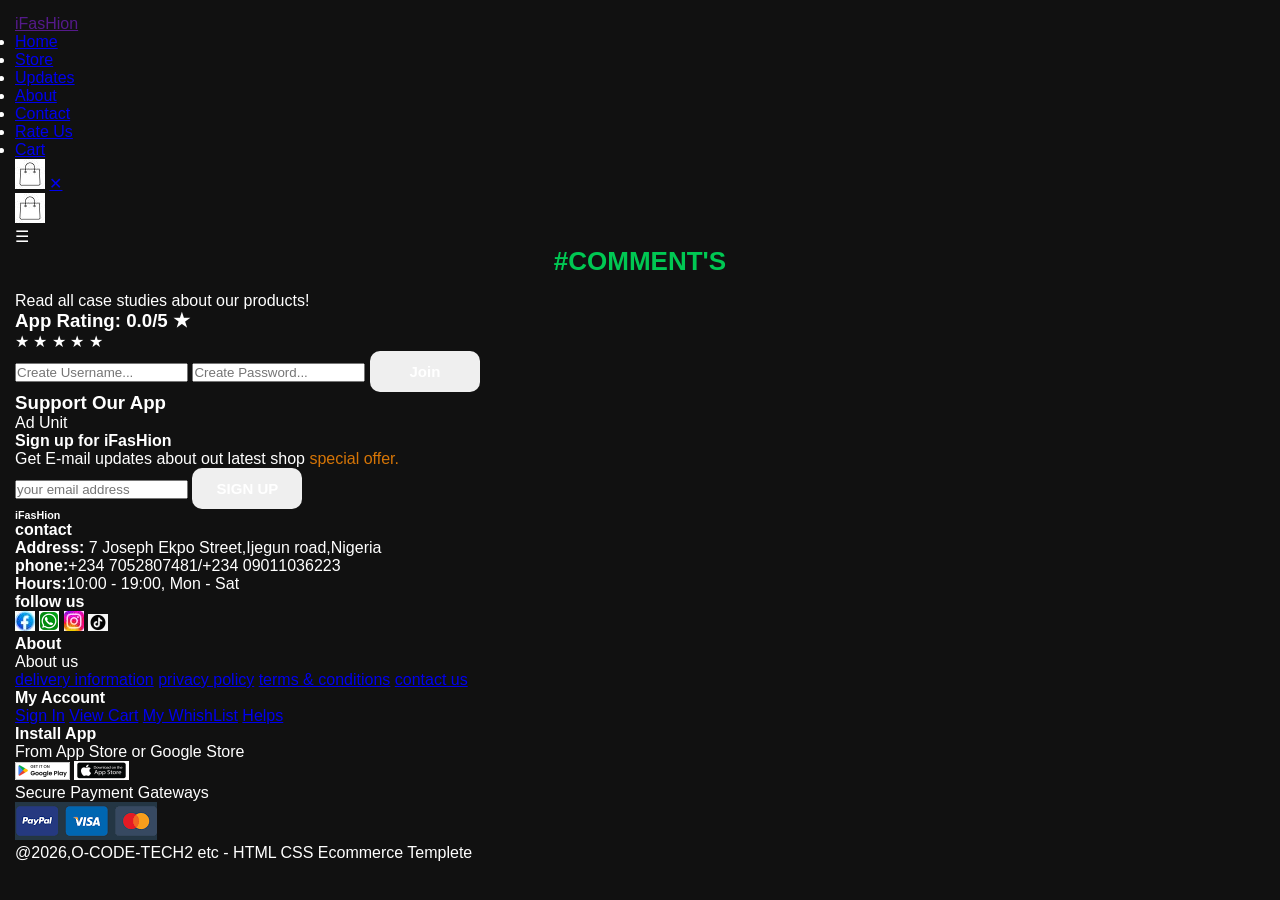
<file: hub.html>
<!DOCTYPE html>
<html lang="en">
<head>
    <meta charset="UTF-8">
    <meta name="viewport" content="width=device-width, initial-scale=1.0">
    <title>2026/E-commerce</title>
    <link rel="stylesheet" href="style.css">
</head>
<body>
    <section id="header"> 
        <a href="" class="logo">iFasHion</a>

        <div>
            <ul id="navbar">
                <li><a   href="index.html">Home</a></li>
                 <li><a  href="shop.html">Store</a></li>
                  <li><a  href="blog.html">Updates</a></li>
                   <li><a  href="about.html">About</a></li>
                    <li><a  href="contact.html">Contact</a></li>
                    <li><a class="active" href="hub.html">Rate Us</a></li>
                        <li><a id="cart-name" href="cat.html">Cart</a></li>
                     <a href="cart.html" id="lg-bag"><img src="shopcart.jpg" alt=""></a>
                     <a href="#" id="close"> &#10005;</a>

            </ul>
        </div>
        <div id="mobile">
       <img src="shopcart.jpg" alt=""> 
       <div id="size">&#9776;</div> 


        </div>
    </section>

    <section id="page-header" class="about-header">
       
        <h2>#COMMENT'S</h2>
       
        <p>Read all case studies about our products!</p>
      
    </section>
<section>
    

<div id="main-wrapper">
    <div id="rating-header">
        <h3>App Rating: <span id="avg-display">0.0</span>/5 ★</h3>
        <div class="star-row">
            <span class="star-big" onclick="rateWeb(1)">★</span>
            <span class="star-big" onclick="rateWeb(2)">★</span>
            <span class="star-big" onclick="rateWeb(3)">★</span>
            <span class="star-big" onclick="rateWeb(4)">★</span>
            <span class="star-big" onclick="rateWeb(5)">★</span>
        </div>
    </div>

    <!-- Join Area -->
    <div id="user-setup">
        <input type="text" id="username-input" placeholder="Create Username...">
        <input type="password" id="password-input" placeholder="Create Password...">
        <button onclick="setUser()">Join</button>
        <p id="setup-error" style="color:red; font-size:12px; margin-top:5px; display:none;"></p>
    </div>

    <!-- Reset Section -->
    <div id="reset-section" style="display: none;">
        <p>User: <b id="display-name"></b></p>
        <input type="text" id="new-username" placeholder="New Username">
        <input type="password" id="verify-pass" placeholder="Confirm Password">
        <button onclick="resetName()">Update Name</button>
        <p id="reset-error" style="color:red; font-size:12px; margin-top:5px; display:none;"></p>
    </div>

    <!-- Comment Section -->
    <div id="comment-controls" style="display: none;">
        <button class="delete-btn" onclick="deleteComment(this)">Delete</button>
        <div class="input-row">
            <div class="profile-circle">ifashionn</div>
            <div class="input-container">
                <input type="text" id="comment-text" placeholder="Add a comment...">
                <button class="post-btn" onclick="postComment()">Comment</button><!-- Inside your comment-body div -->


            </div>
        </div>
    </div>

    <div id="comments-container"></div>

    <div id="support-section">
        <h3>Support Our App</h3>
        <div class="ad-placeholder">Ad Unit</div>
    </div>
</div>
</section>
      <section id="newsletter" class="section-p1" section-m1>
        <div class="newtext">
            <h4>Sign up for iFasHion</h4>
            <p>Get E-mail updates about out latest shop <span style="color: rgb(214, 117, 6);">special offer.</span></p>
        </div>
        <div class="form">
            <input type="text" placeholder="your email address">
            <button class="normal">SIGN UP</button>
        </div>
    </section>
    <footer id="section-p1" >
        <div class="col">
           <h6 class="logo">iFasHion</h6> 
            <h4>contact</h4>
            <p><strong>Address:</strong> 7 Joseph Ekpo Street,Ijegun road,Nigeria</p>
             <p><strong>phone:</strong>+234 7052807481/+234 09011036223</p>
             <p><strong>Hours:</strong>10:00 - 19:00, Mon - Sat</p>
             <div class="follow">
                <h4>follow us</h4>
                <div class="icon">
              <img src="fb.jpg" alt="">
              <img src="whats.png" alt="">
              <img src="insta.jpg" alt="">
              <img src="tik.png" alt="">
                </div>
                
             </div>
             
        </div>
        <div class="col">
            <h4>About</h4>
            <p>About us</p>
            <a href="#">delivery information</a>
            <a href="#">privacy policy</a>
            <a href="#">terms & conditions</a>
            <a href="#">contact us</a>
        </div>
          <div class="col">
            <h4>My Account</h4>
            <a href="#">Sign In</a>
            <a href="#">View Cart</a>
            <a href="#">My WhishList</a>
            <a href="#">Helps</a>
        </div>
        <div class="col install">
            <h4>Install App</h4>
            <p>From App Store or Google Store</p>
            <div class="row">
                <img src="google.png" alt="">
                <img src="app-store.png" alt="">
            </div>
            <p>Secure Payment Gateways</p>
            <img src="visa.png" alt="">
        </div>
        <div class="copy-right">
            <p>@2026,O-CODE-TECH2 etc - HTML CSS Ecommerce Templete</p>
        </div>
    </footer>
    
    <script src="script.js"></script>
 
</body>
</html>
</file>
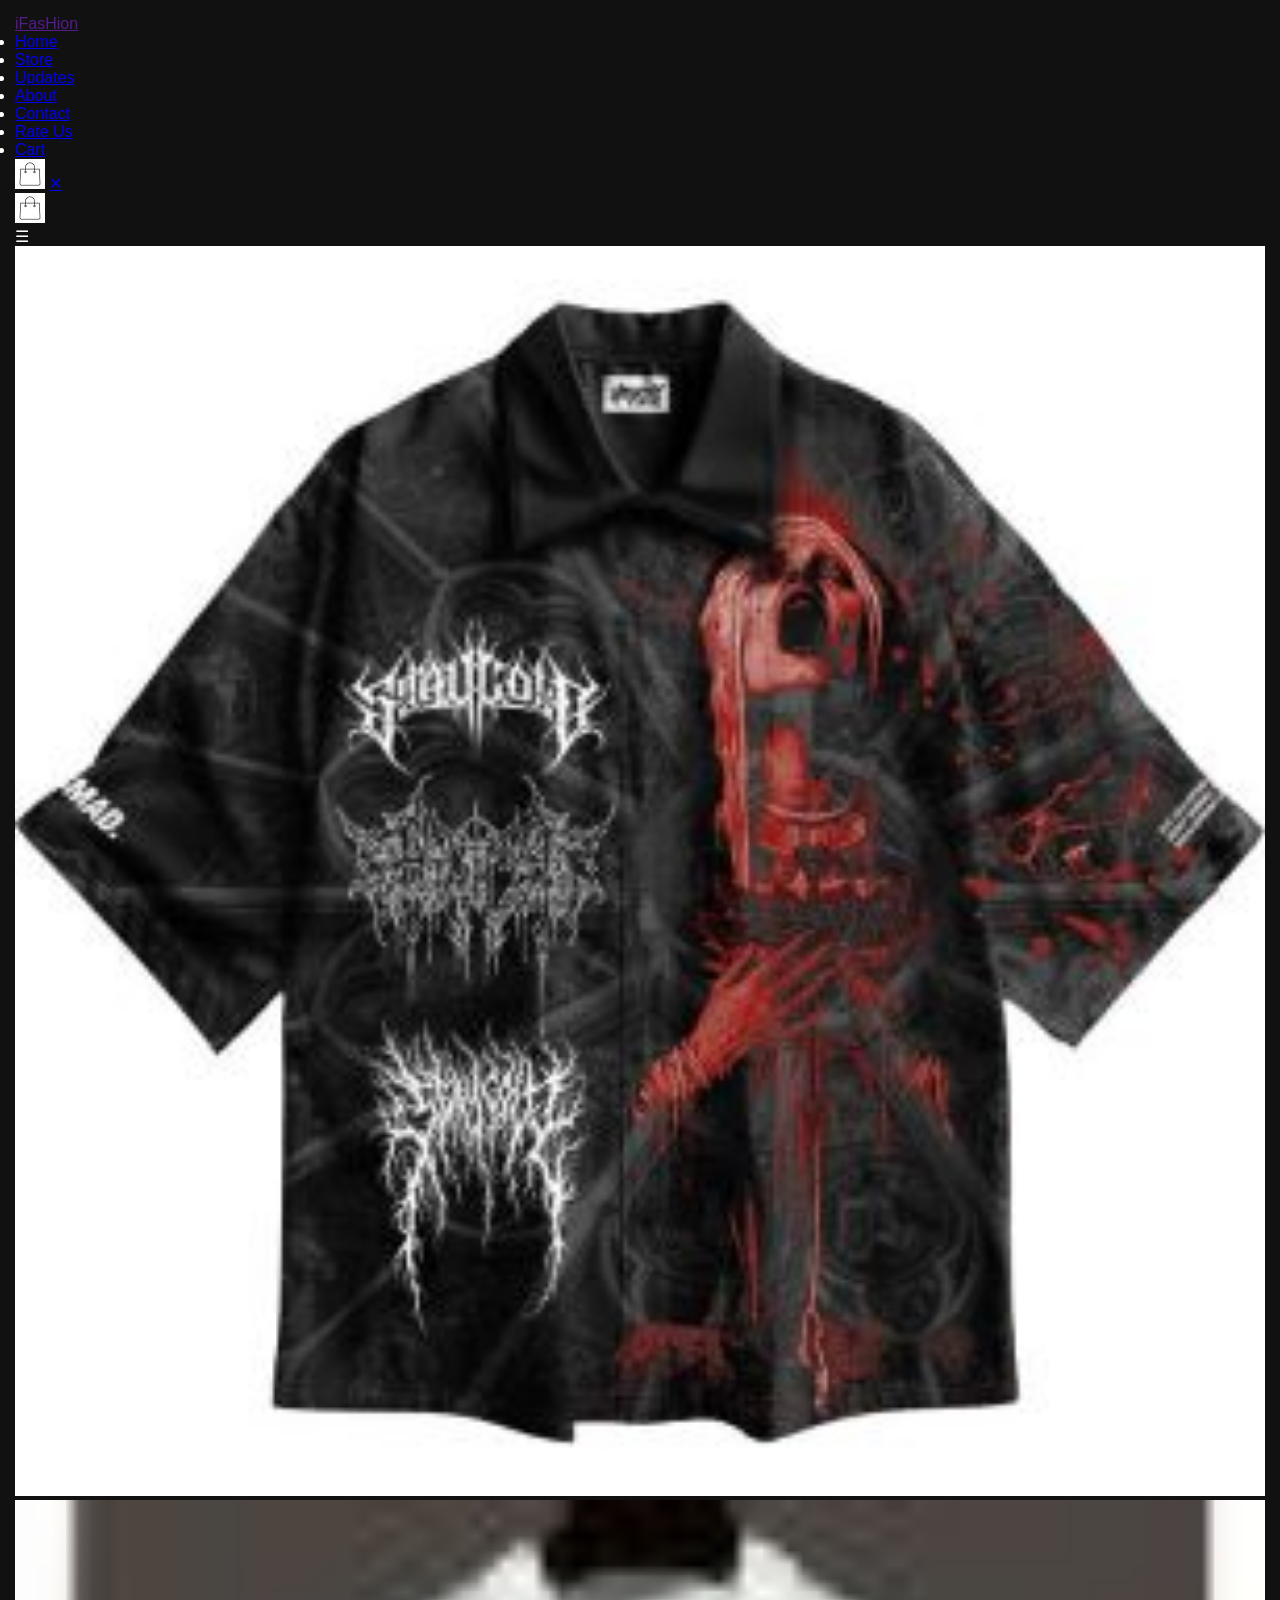
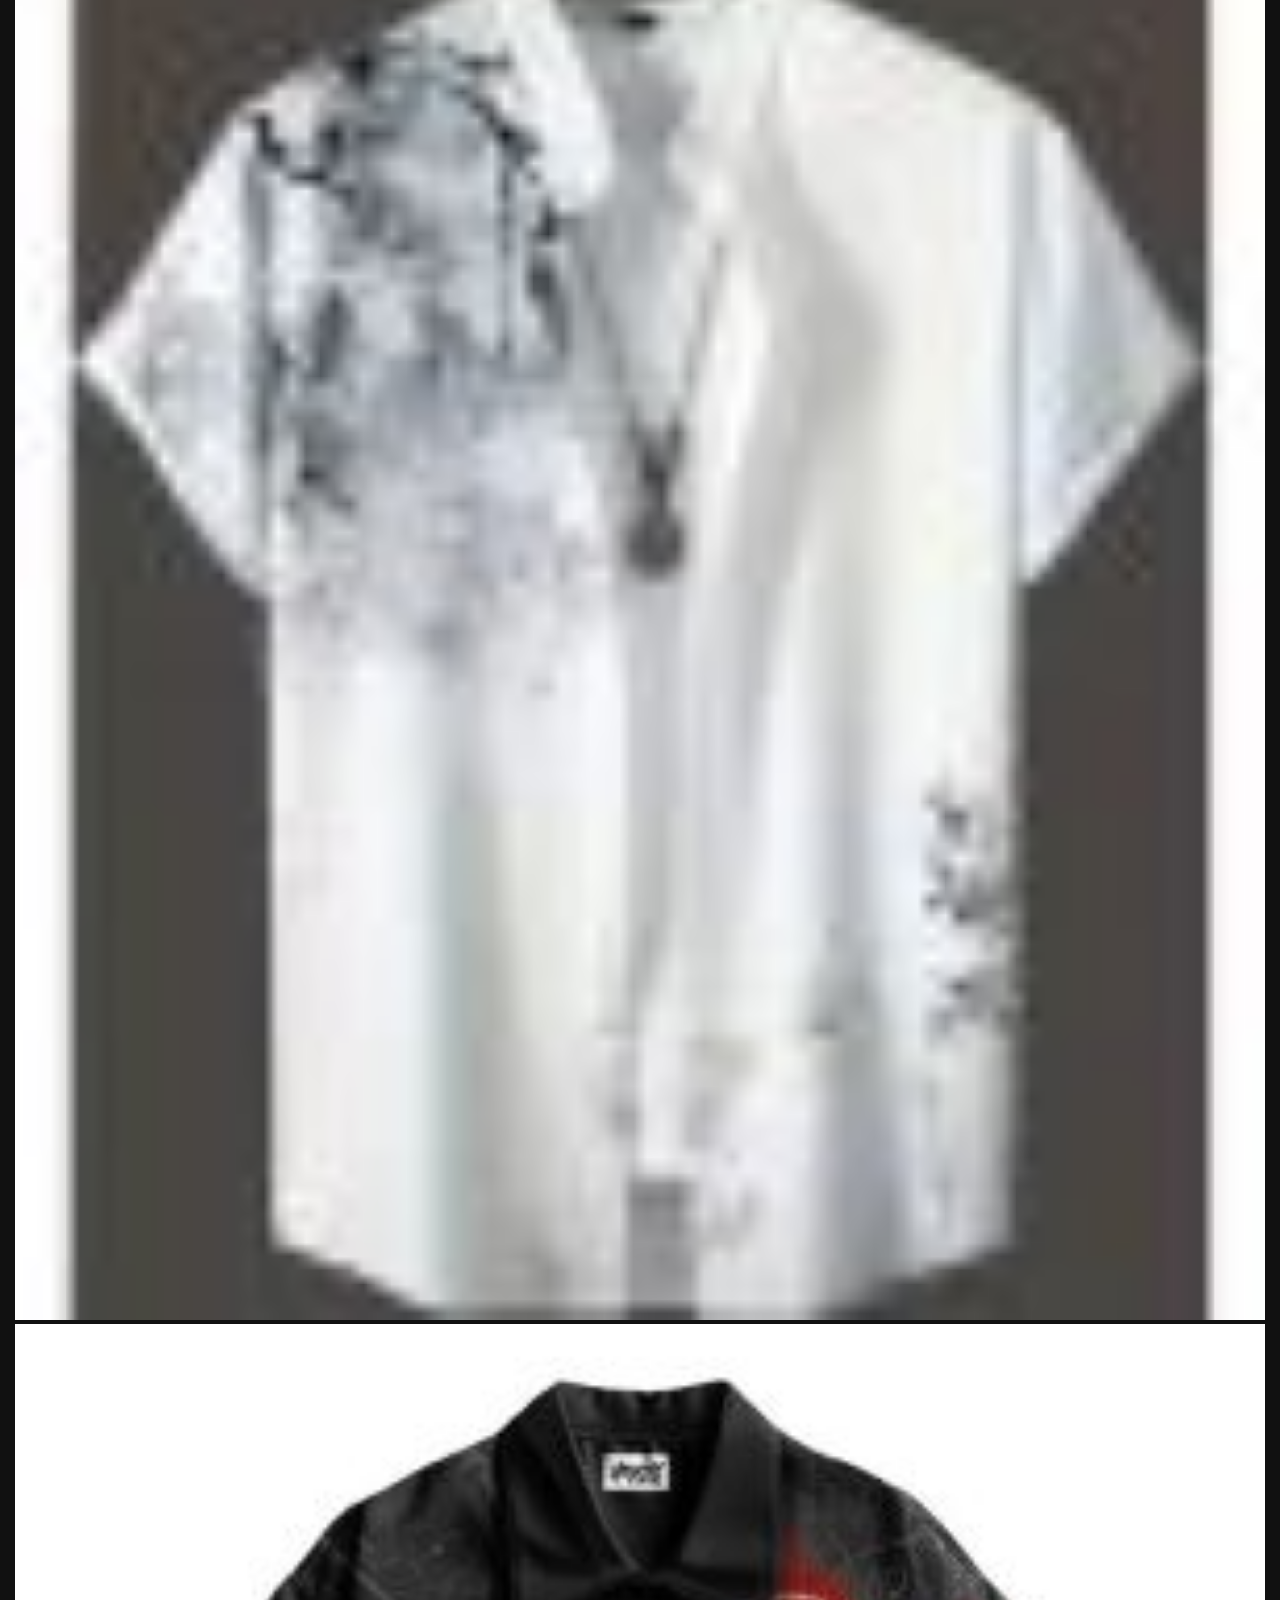
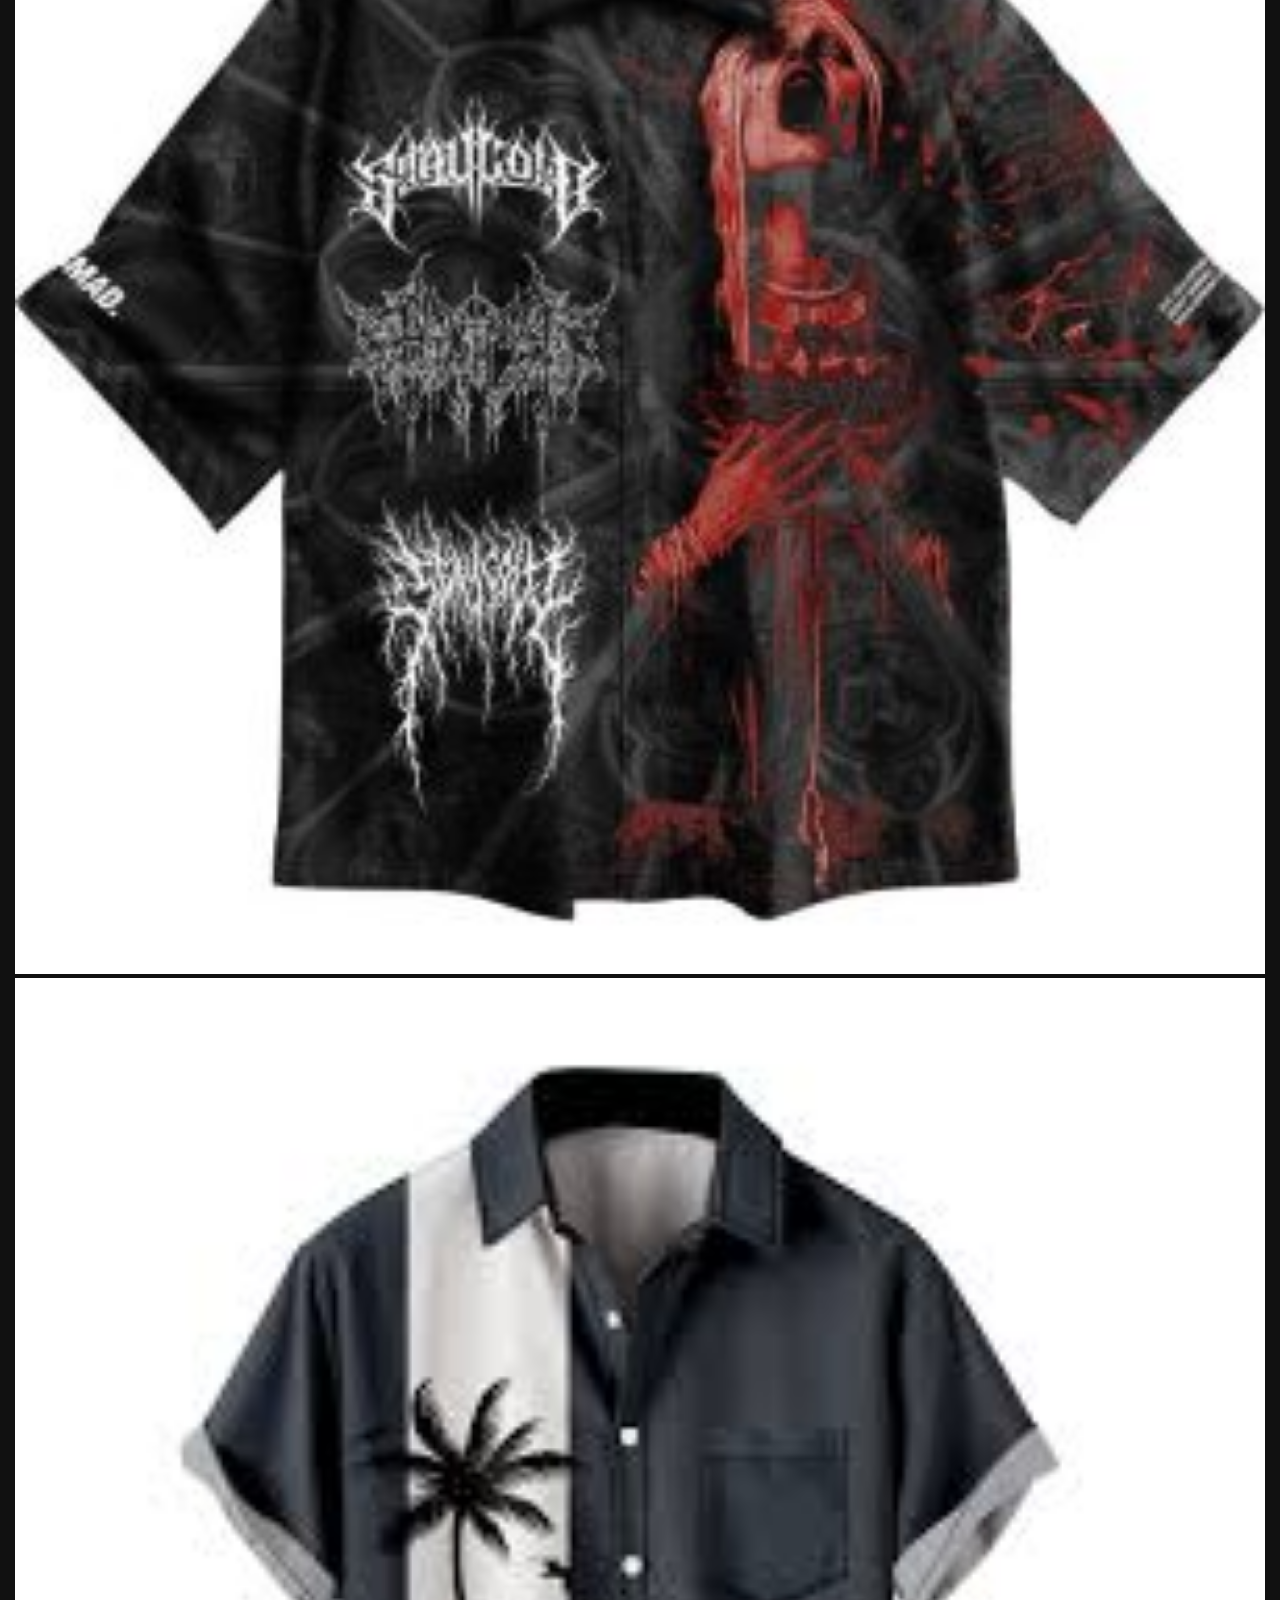
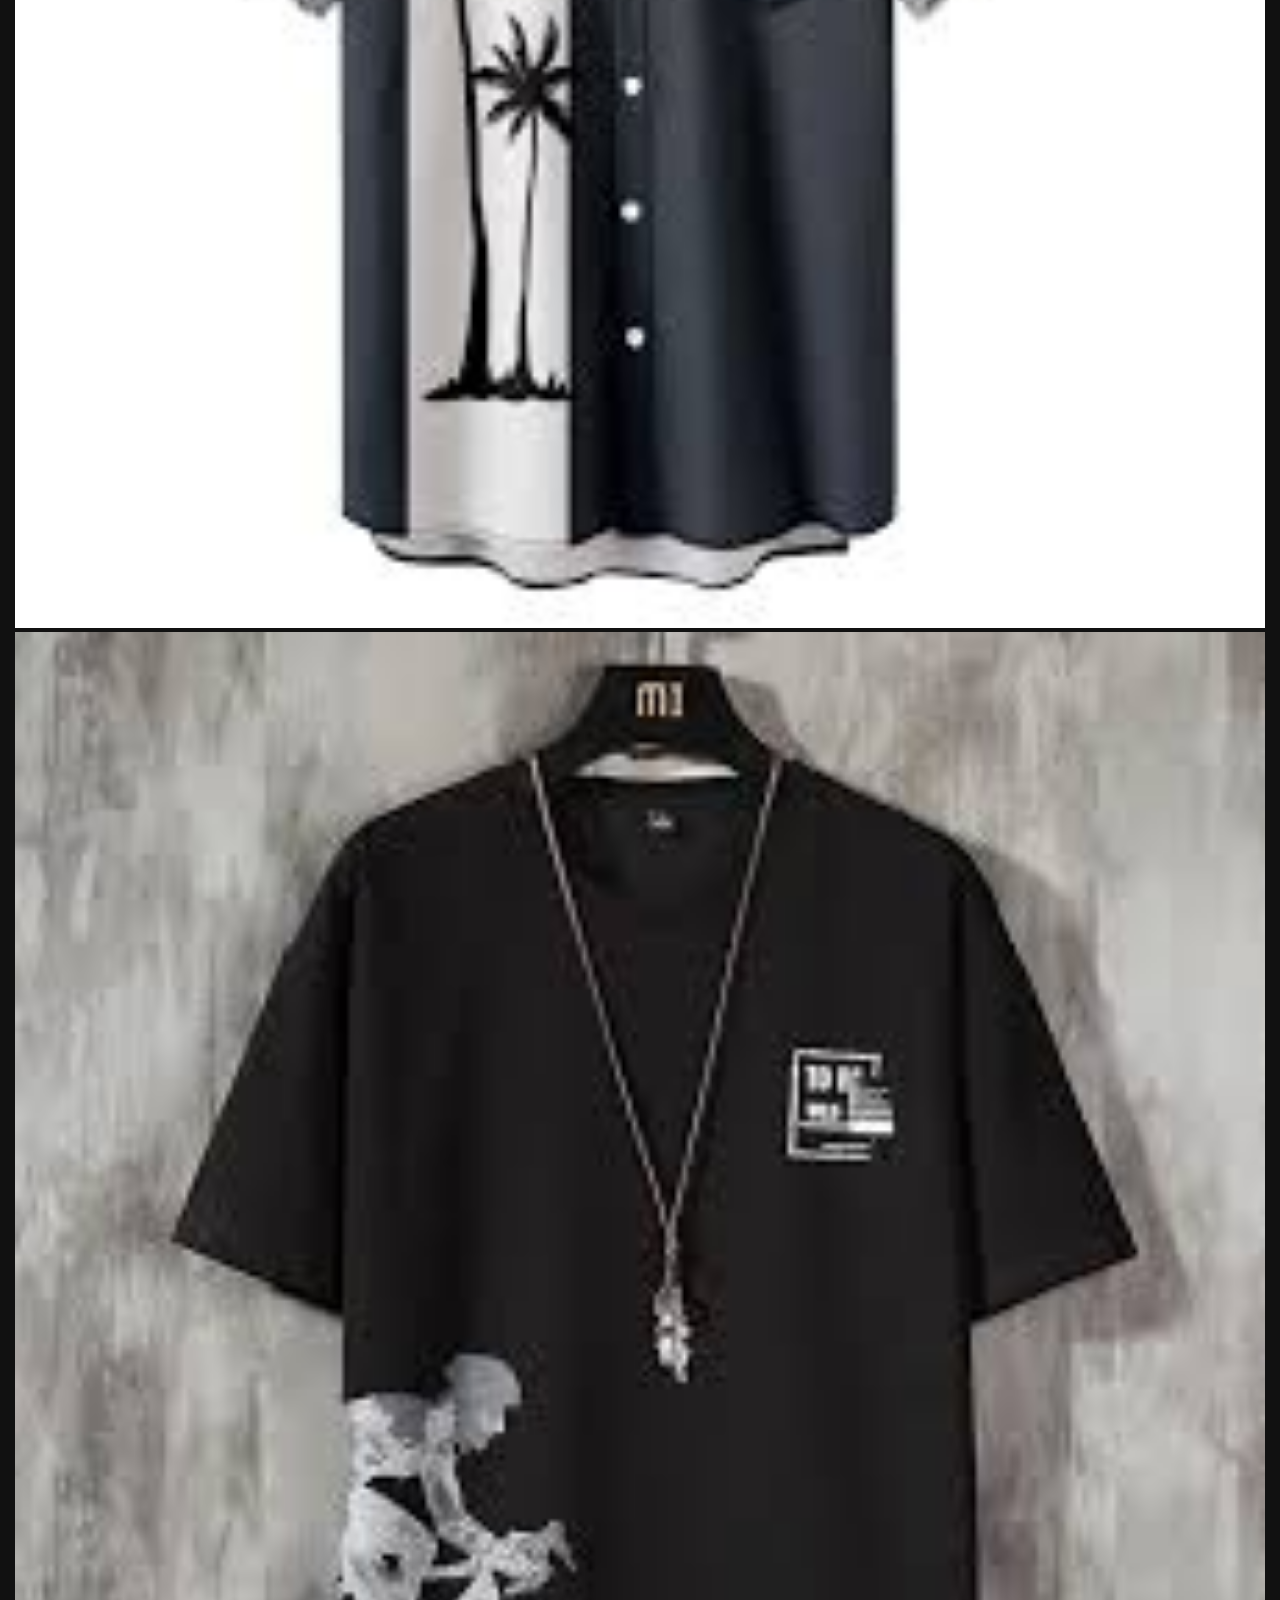
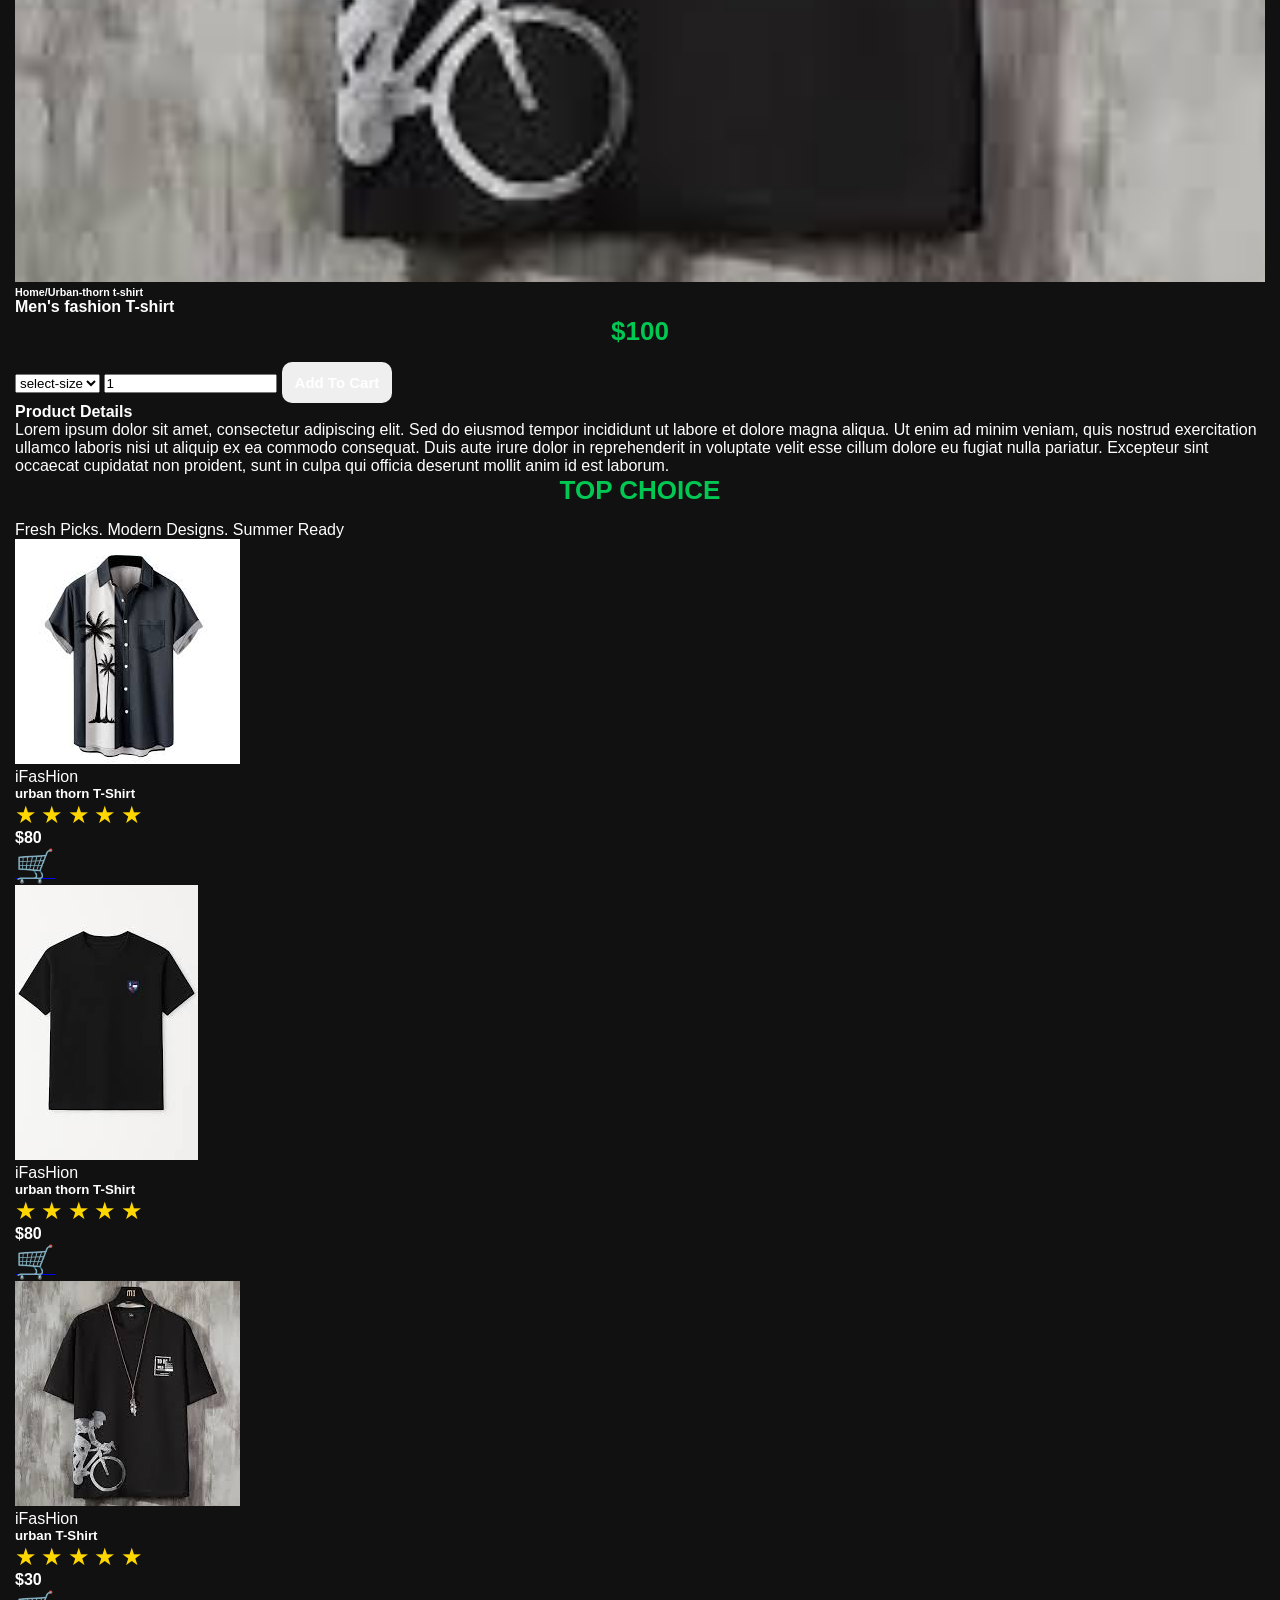
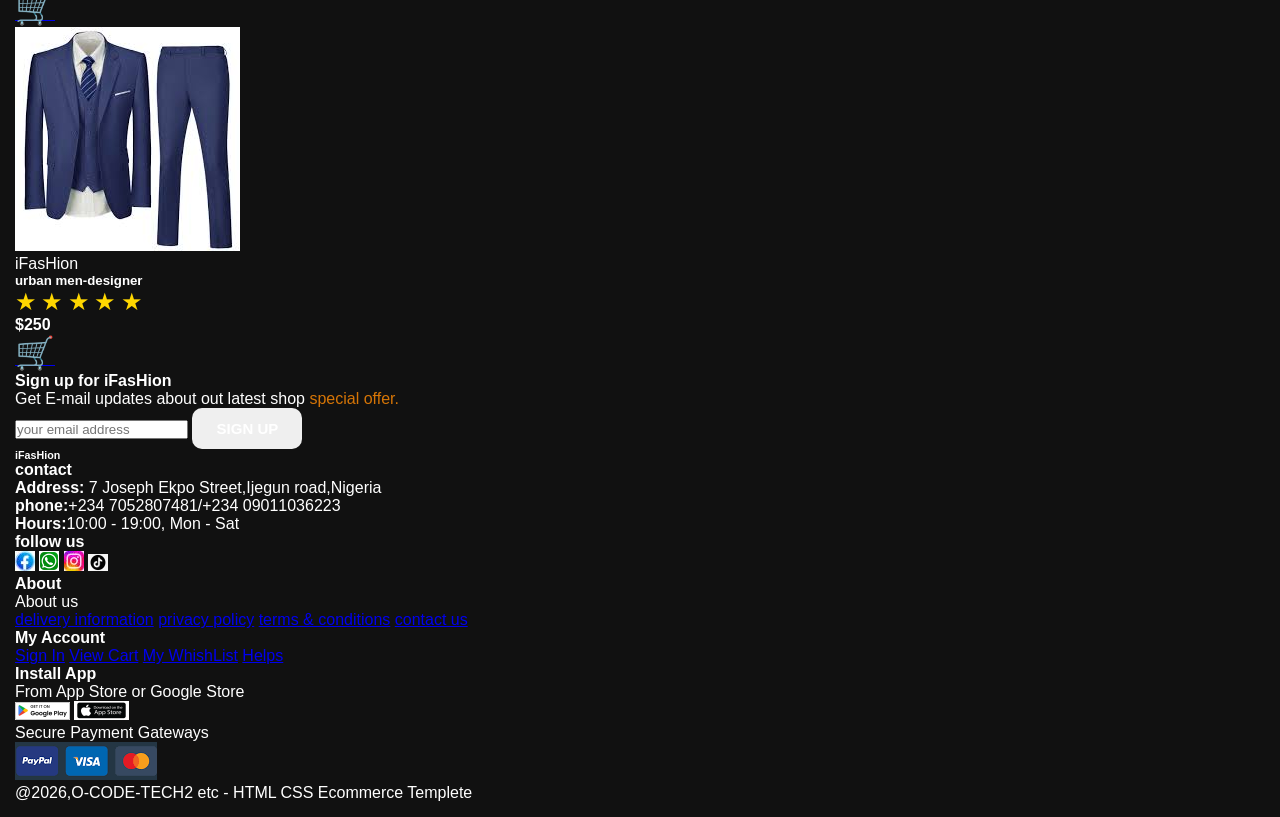
<file: product.html>
<!DOCTYPE html>
<html lang="en">
<head>
    <meta charset="UTF-8">
    <meta name="viewport" content="width=device-width, initial-scale=1.0">
    <title>2026/E-commerce</title>
    <link rel="stylesheet" href="style.css">
</head>
<body>
    <section id="header"> 
        <a href="" class="logo">iFasHion</a>

        <div>
            <ul id="navbar">
                <li><a   href="index.html">Home</a></li>
                 <li><a class="active" href="shop.html">Store</a></li>
                  <li><a href="blog.html">Updates</a></li>
                   <li><a href="about.html">About</a></li>
                    <li><a href="contact.html">Contact</a></li>
                    <li><a href="hub.html">Rate Us</a></li>
 <li><a id="cart-name" href="cat.html">Cart</a></li>
                     <a href="cart.html" id="lg-bag"><img src="shopcart.jpg" alt=""></a>
                     <a href="#" id="close"> &#10005;</a>

            </ul>
        </div>
        <div id="mobile">
       <img src="shopcart.jpg" alt=""> 
       <div id="size">&#9776;</div> 


        </div>
    </section>
<section id="details" class="section-p1">
    <div class="single-image">
        <img src="t-shirt2.jpg" width="100%" id="maining" alt="">

        <div class="small-img-group">
            <div class="small-img-col">
                <img src="urban-causual.jpg" width="100%" class="small-img" alt="">
            </div>
            <div class="small-img-col">
                <img src="t-shirt2.jpg" width="100%" class="small-img" alt="">
            </div>
            <div class="small-img-col">
                <img src="top3.jpg" width="100%" class="small-img" alt="">
            </div>
            <div class="small-img-col">
                <img src="top4.jpg" width="100%" class="small-img" alt="">
            </div>
        </div>
    </div>

    <div class="single-details">
        <h6>Home/Urban-thorn t-shirt</h6>
        <h4>Men's fashion T-shirt</h4>
        <h2>$100</h2>
        <select>
        <option>select-size</option>
         <option>XL</option>
        <option>XXL</option>
         <option>Small</option>
        <option>large</option>
        </select>
        <input type="number" value="1">
        <button class="normal">Add To Cart</button>
        <h4>Product Details</h4>
        <span>Lorem ipsum dolor sit amet, consectetur adipiscing elit. Sed do eiusmod tempor incididunt ut labore et dolore magna aliqua. Ut enim ad minim veniam, quis nostrud exercitation ullamco laboris nisi ut aliquip ex ea commodo consequat. Duis aute irure dolor in reprehenderit in voluptate velit esse cillum dolore eu fugiat nulla pariatur. Excepteur sint occaecat cupidatat non proident, sunt in culpa qui officia deserunt mollit anim id est laborum.
            
        </span>
    </div>
</section>
 <section id="product1" class="section-p1">
        <h2>TOP CHOICE</h2>
        <p>Fresh Picks. Modern Designs. Summer Ready</p>
    
        <div class="pro-container">
            <div class="pro">
                <img src="top3.jpg" alt="">
                <div class="des">
                    <span>iFasHion</span>
                    <h5>urban thorn T-Shirt</h5>
                    <div class="star">
                        <span style="color: gold; font-size: 24px;">&#9733;</span>

                         <span style="color: gold; font-size: 24px;">&#9733;</span>

                          <span style="color: gold; font-size: 24px;">&#9733;</span>

                           <span style="color: gold; font-size: 24px;">&#9733;</span>

                            <span style="color: gold; font-size: 24px;">&#9733;</span>

                    </div>
                    <h4>$80</h4>
                </div>
                <a href="#"><span style="font-size: 32px;" class="cart">&#128722;</span>
</a>
            </div>
          <div class="pro">
                <img src="top2.jpg" alt="">
                <div class="des">
                    <span>iFasHion</span>
                    <h5>urban thorn T-Shirt</h5>
                    <div class="star">
                        <span style="color: gold; font-size: 24px;">&#9733;</span>

                         <span style="color: gold; font-size: 24px;">&#9733;</span>

                          <span style="color: gold; font-size: 24px;">&#9733;</span>

                           <span style="color: gold; font-size: 24px;">&#9733;</span>

                            <span style="color: gold; font-size: 24px;">&#9733;</span>

                    </div>
                    <h4>$80</h4>
                </div>
                <a href="#"><span style="font-size: 32px;" class="cart">&#128722;</span>
</a>
            </div>
            <div class="pro">
                <img src="top4.jpg" alt="">
                <div class="des">
                    <span>iFasHion</span>
                    <h5>urban T-Shirt</h5>
                    <div class="star">
                        <span style="color: gold; font-size: 24px;">&#9733;</span>

                         <span style="color: gold; font-size: 24px;">&#9733;</span>

                          <span style="color: gold; font-size: 24px;">&#9733;</span>

                           <span style="color: gold; font-size: 24px;">&#9733;</span>

                            <span style="color: gold; font-size: 24px;">&#9733;</span>

                    </div>
                    <h4>$30</h4>
                </div>
                <a href="#"><span style="font-size: 32px;" class="cart">&#128722;</span>
</a>
            </div>
           <div class="pro">
                <img src="cap7.jpg" alt="">
                <div class="des">
                    <span>iFasHion</span>
                    <h5>urban men-designer</h5>
                    <div class="star">
                        <span style="color: gold; font-size: 24px;">&#9733;</span>

                         <span style="color: gold; font-size: 24px;">&#9733;</span>

                          <span style="color: gold; font-size: 24px;">&#9733;</span>

                           <span style="color: gold; font-size: 24px;">&#9733;</span>

                            <span style="color: gold; font-size: 24px;">&#9733;</span>

                    </div>
                    <h4>$250</h4>
                </div>
                <a href="#"><span style="font-size: 32px;" class="cart">&#128722;</span>
</a>
            </div>
        </div>
    </section>
    <section id="newsletter" class="section-p1" section-m1>
        <div class="newtext">
            <h4>Sign up for iFasHion</h4>
            <p>Get E-mail updates about out latest shop <span style="color: rgb(214, 117, 6);">special offer.</span></p>
        </div>
        <div class="form">
            <input type="text" placeholder="your email address">
            <button class="normal">SIGN UP</button>
        </div>
    </section>
  
    <footer id="section-p1" >
        <div class="col">
           <h6 class="logo">iFasHion</h6> 
            <h4>contact</h4>
            <p><strong>Address:</strong> 7 Joseph Ekpo Street,Ijegun road,Nigeria</p>
             <p><strong>phone:</strong>+234 7052807481/+234 09011036223</p>
             <p><strong>Hours:</strong>10:00 - 19:00, Mon - Sat</p>
             <div class="follow">
                <h4>follow us</h4>
                <div class="icon">
              <img src="fb.jpg" alt="">
              <img src="whats.png" alt="">
              <img src="insta.jpg" alt="">
              <img src="tik.png" alt="">
                </div>
                
             </div>
             
        </div>
        <div class="col">
            <h4>About</h4>
            <p>About us</p>
            <a href="#">delivery information</a>
            <a href="#">privacy policy</a>
            <a href="#">terms & conditions</a>
            <a href="#">contact us</a>
        </div>
          <div class="col">
            <h4>My Account</h4>
            <a href="#">Sign In</a>
            <a href="#">View Cart</a>
            <a href="#">My WhishList</a>
            <a href="#">Helps</a>
        </div>
        <div class="col install">
            <h4>Install App</h4>
            <p>From App Store or Google Store</p>
            <div class="row">
                <img src="google.png" alt="">
                <img src="app-store.png" alt="">
            </div>
            <p>Secure Payment Gateways</p>
            <img src="visa.png" alt="">
        </div>
        <div class="copy-right">
            <p>@2026,O-CODE-TECH2 etc - HTML CSS Ecommerce Templete</p>
        </div>
    </footer>
    <script>
        var maining = document.getElementById("maining");
        var smalling = document.getElementsByClassName("small-img");
          

        smalling[0].onclick = function(){
            maining.src = smalling[0].src;
        }
        smalling[1].onclick = function(){
            maining.src = smalling[1].src;
        }
        smalling[2].onclick = function(){
            maining.src = smalling[2].src;
        }
        smalling[3].onclick = function(){
            maining.src = smalling[3].src;
        }
        smalling[4].onclick = function(){
            maining.src = smalling[4].src;
        }
    </script>
    <script src="script.js"></script>
 
</body>
</html>
</file>
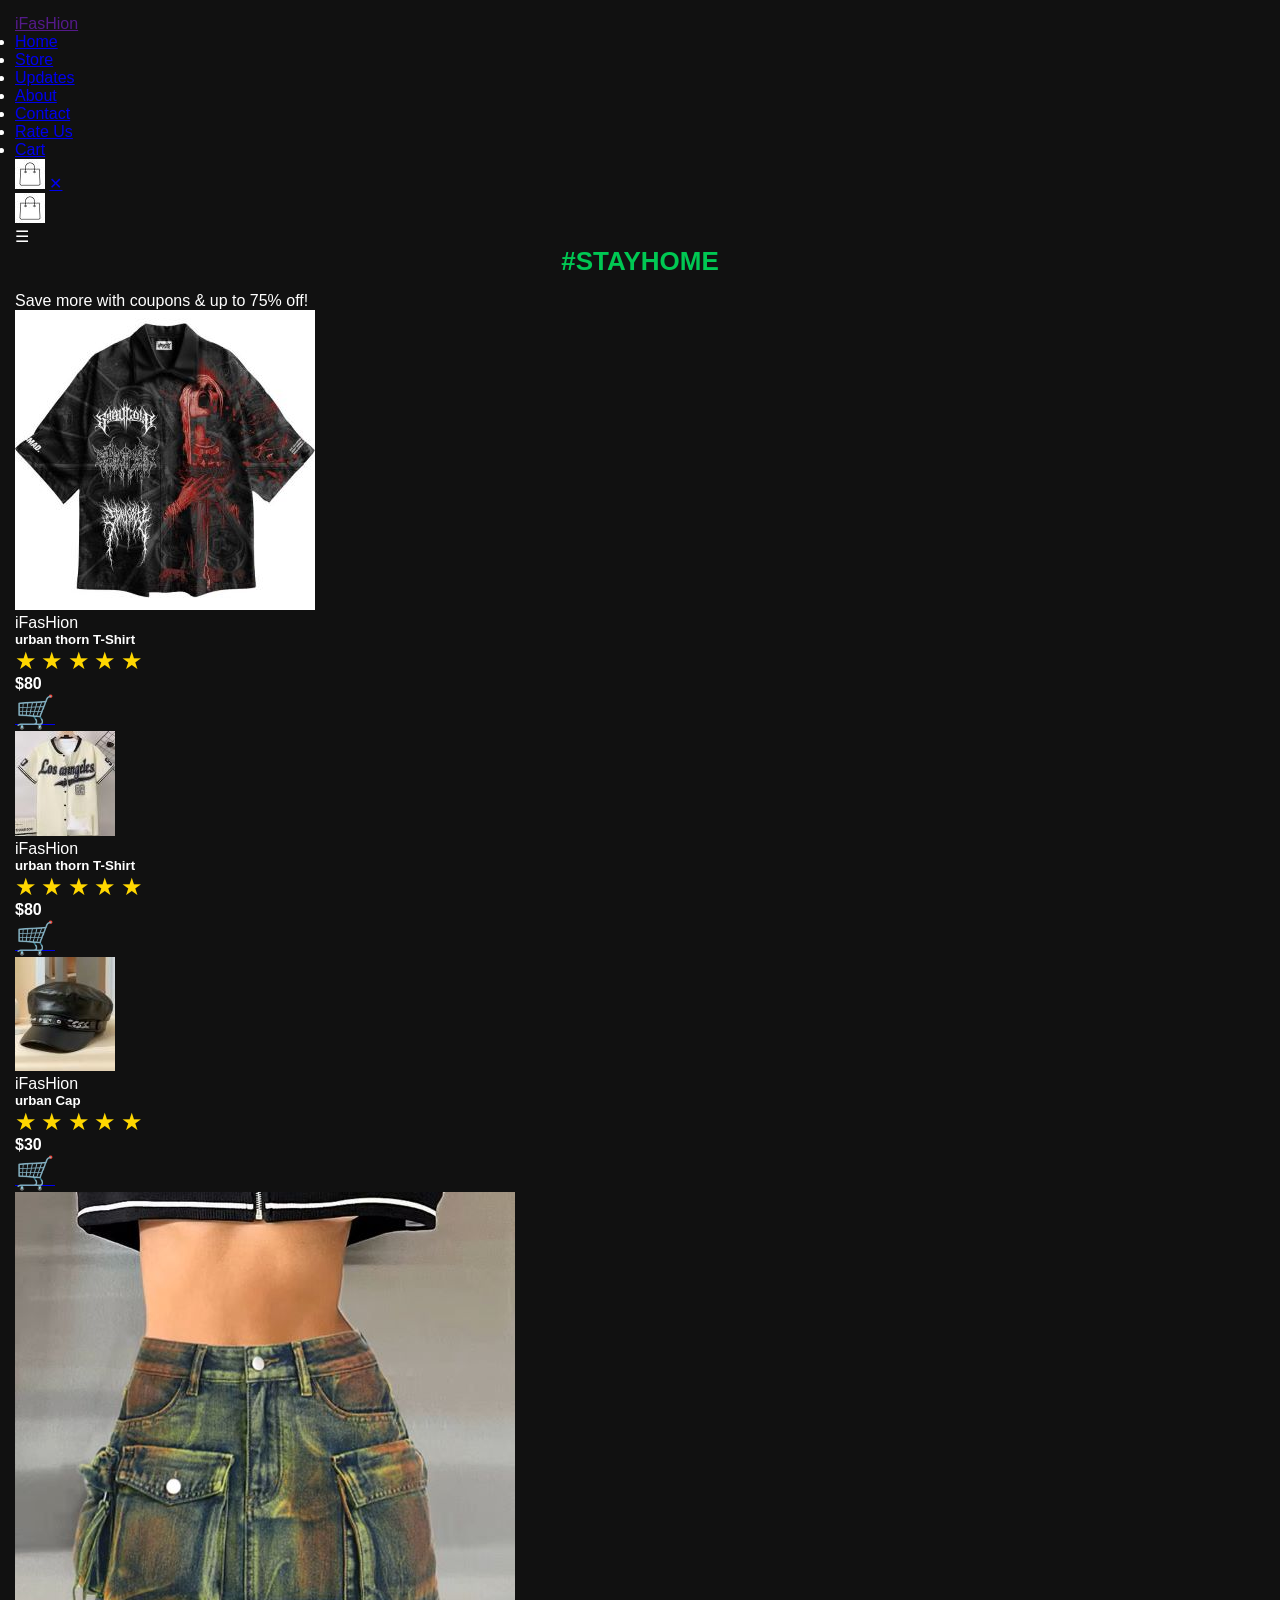
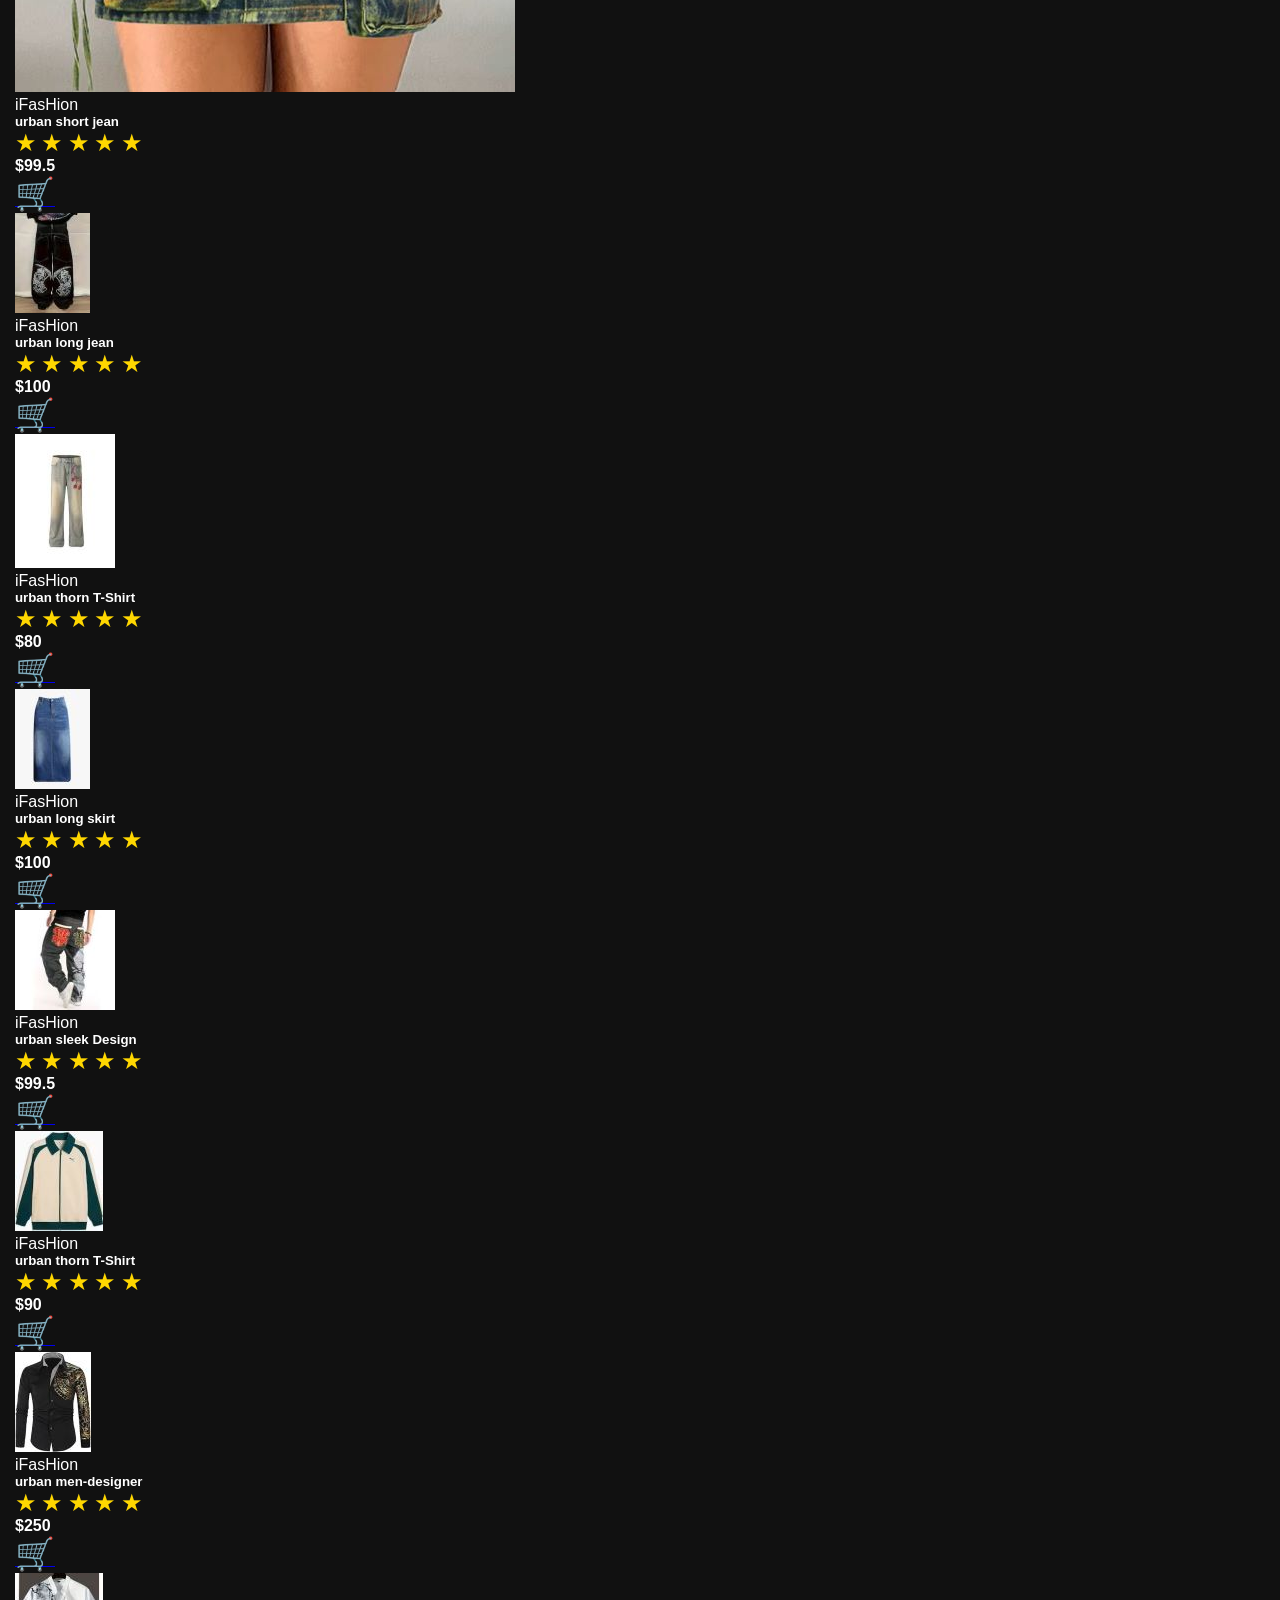
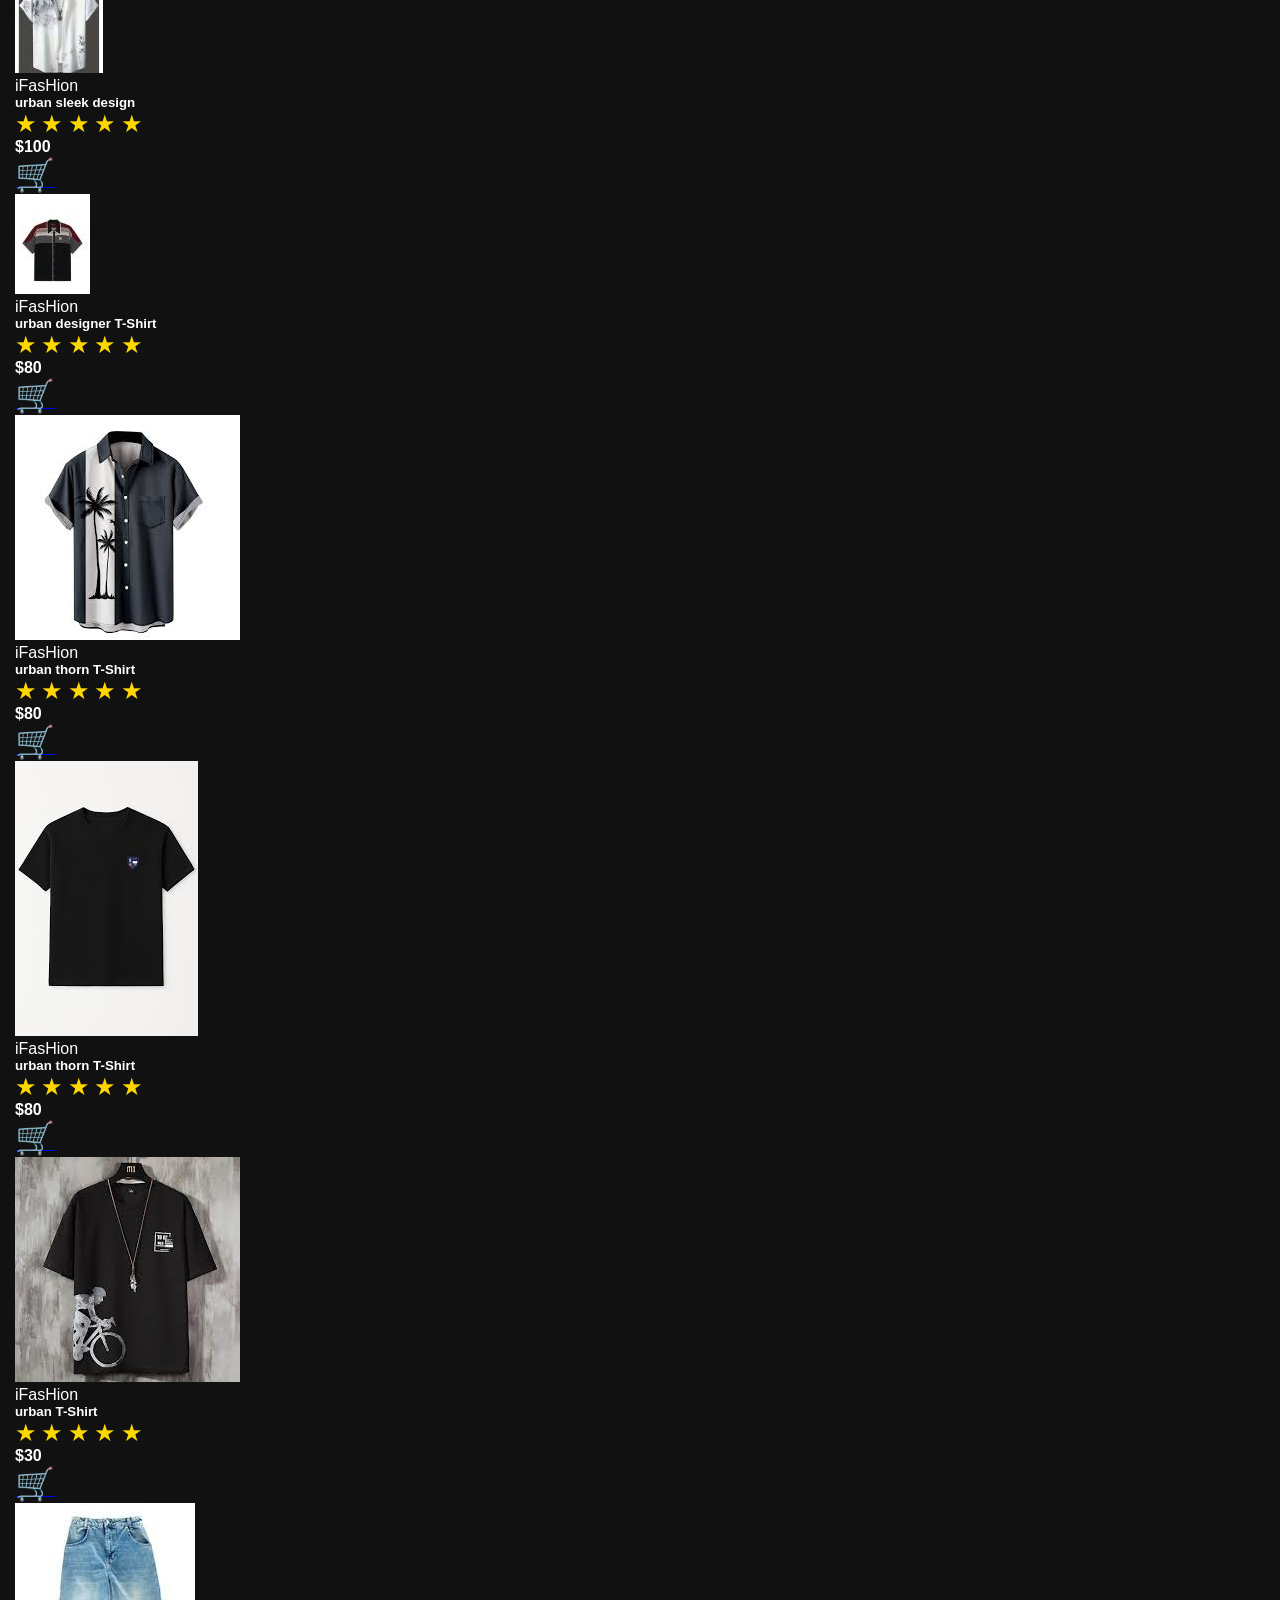
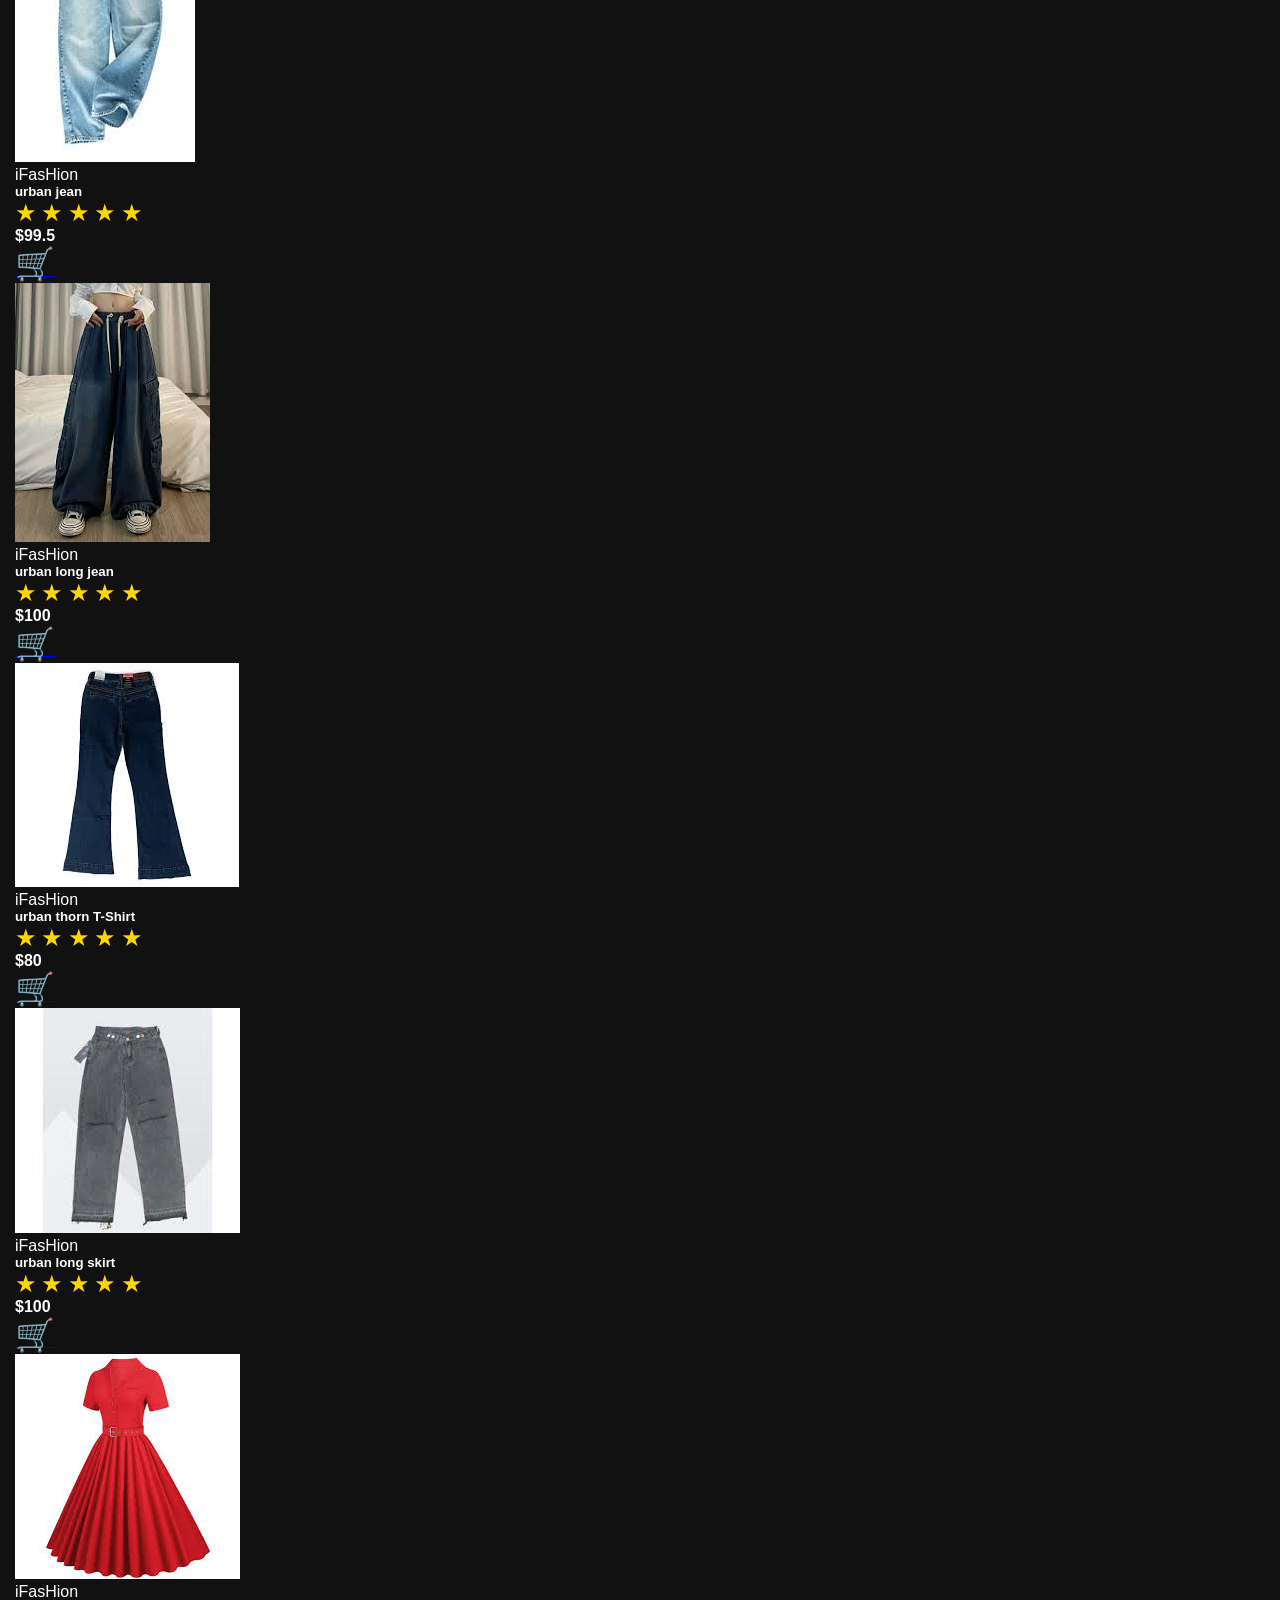
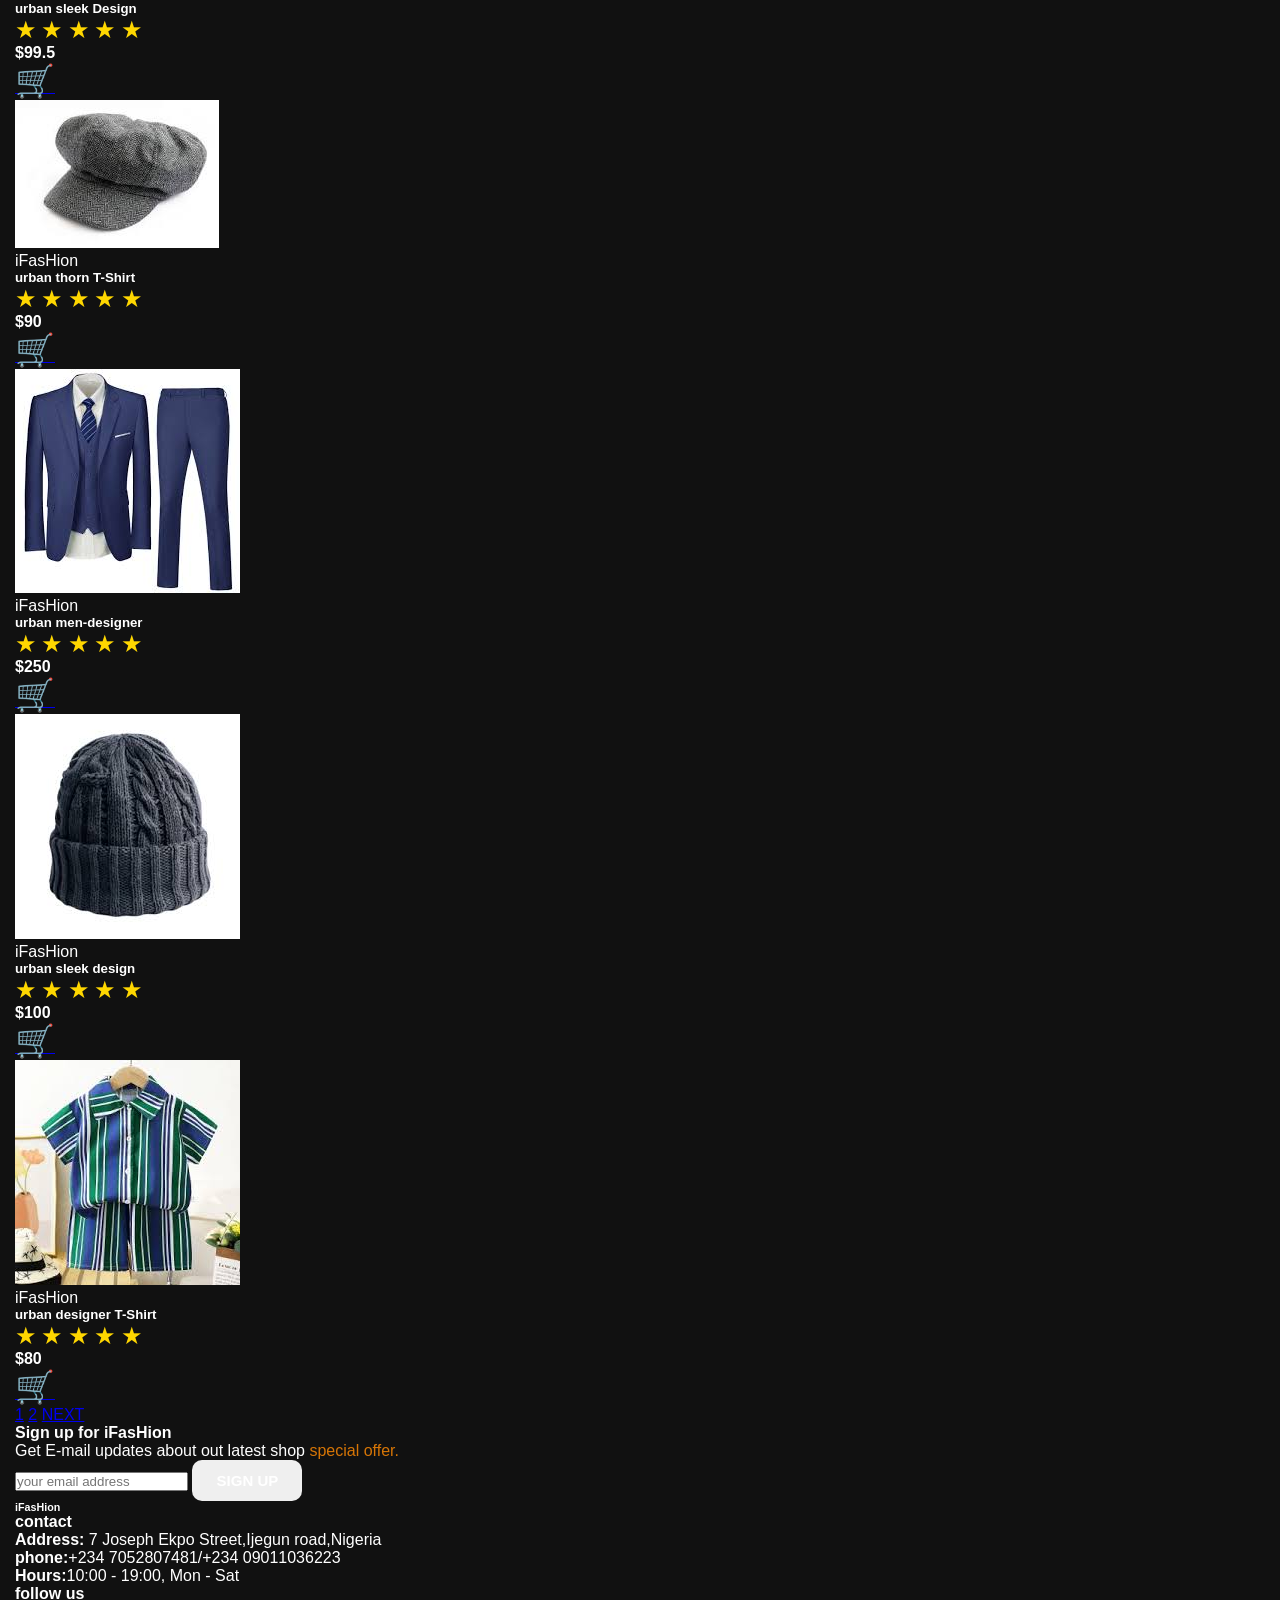
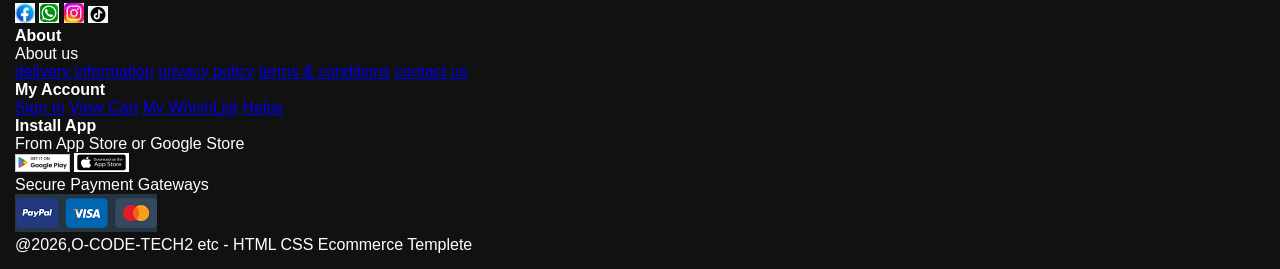
<file: shop.html>
<!DOCTYPE html>
<html lang="en">
<head>
    <meta charset="UTF-8">
    <meta name="viewport" content="width=device-width, initial-scale=1.0">
    <title>2026/E-commerce</title>
    <link rel="stylesheet" href="style.css">
</head>
<body>
    <section id="header"> 
        <a href="" class="logo">iFasHion</a>

        <div>
            <ul id="navbar">
                <li><a   href="index.html">Home</a></li>
                 <li><a class="active" href="shop.html">Store</a></li>
                  <li><a href="blog.html">Updates</a></li>
                   <li><a href="about.html">About</a></li>
                    <li><a href="contact.html">Contact</a></li>
                    <li><a href="hub.html">Rate Us</a></li>
 <li><a id="cart-name" href="cat.html">Cart</a></li>
                     <a href="cart.html" id="lg-bag"><img src="shopcart.jpg" alt=""></a>
                     <a href="#" id="close"> &#10005;</a>

            </ul>
        </div>
        <div id="mobile">
       <img src="shopcart.jpg" alt=""> 
       <div id="size">&#9776;</div> 


        </div>
    </section>

    <section id="page-header">
       
        <h2>#STAYHOME</h2>
       
        <p>Save more with coupons & up to 75% off!</p>
      
    </section>

    <section id="product1" class="section-p1">
        <div class="pro-container">
            <div class="pro" onclick="window.location.href='product.html';">
                <img src="t-shirt2.jpg" alt="">
                <div class="des">
                    <span>iFasHion</span>
                    <h5>urban thorn T-Shirt</h5>
                    <div class="star">
                        <span style="color: gold; font-size: 24px;">&#9733;</span>

                         <span style="color: gold; font-size: 24px;">&#9733;</span>

                          <span style="color: gold; font-size: 24px;">&#9733;</span>

                           <span style="color: gold; font-size: 24px;">&#9733;</span>

                            <span style="color: gold; font-size: 24px;">&#9733;</span>

                    </div>
                    <h4>$80</h4>
                </div>
                <a href="#"><span style="font-size: 32px;" class="cart">&#128722;</span>
</a>
            </div>
          <div class="pro">
                <img src="real-1.jpg" alt="">
                <div class="des">
                    <span>iFasHion</span>
                    <h5>urban thorn T-Shirt</h5>
                    <div class="star">
                        <span style="color: gold; font-size: 24px;">&#9733;</span>

                         <span style="color: gold; font-size: 24px;">&#9733;</span>

                          <span style="color: gold; font-size: 24px;">&#9733;</span>

                           <span style="color: gold; font-size: 24px;">&#9733;</span>

                            <span style="color: gold; font-size: 24px;">&#9733;</span>

                    </div>
                    <h4>$80</h4>
                </div>
                <a href="#"><span style="font-size: 32px;" class="cart">&#128722;</span>
</a>
            </div>
            <div class="pro">
                <img src="cap-2.jpg" alt="">
                <div class="des">
                    <span>iFasHion</span>
                    <h5>urban Cap</h5>
                    <div class="star">
                        <span style="color: gold; font-size: 24px;">&#9733;</span>

                         <span style="color: gold; font-size: 24px;">&#9733;</span>

                          <span style="color: gold; font-size: 24px;">&#9733;</span>

                           <span style="color: gold; font-size: 24px;">&#9733;</span>

                            <span style="color: gold; font-size: 24px;">&#9733;</span>

                    </div>
                    <h4>$30</h4>
                </div>
                <a href="#"><span style="font-size: 32px;" class="cart">&#128722;</span>
</a>
            </div>
            <div class="pro">
                <img src="baggi-1.jpg" alt="">
                <div class="des">
                    <span>iFasHion</span>
                    <h5>urban short jean</h5>
                    <div class="star">
                        <span style="color: gold; font-size: 24px;">&#9733;</span>

                         <span style="color: gold; font-size: 24px;">&#9733;</span>

                          <span style="color: gold; font-size: 24px;">&#9733;</span>

                           <span style="color: gold; font-size: 24px;">&#9733;</span>

                            <span style="color: gold; font-size: 24px;">&#9733;</span>

                    </div>
                    <h4>$99.5</h4>
                </div>
                <a href="#"><span style="font-size: 32px;" class="cart">&#128722;</span>
</a>
            </div>
            <div class="pro">
                <img src="boi-6.jpg" alt="">
                <div class="des">
                    <span>iFasHion</span>
                    <h5>urban long jean</h5>
                    <div class="star">
                        <span style="color: gold; font-size: 24px;">&#9733;</span>

                         <span style="color: gold; font-size: 24px;">&#9733;</span>

                          <span style="color: gold; font-size: 24px;">&#9733;</span>

                           <span style="color: gold; font-size: 24px;">&#9733;</span>

                            <span style="color: gold; font-size: 24px;">&#9733;</span>

                    </div>
                    <h4>$100</h4>
                </div>
                <a href="#"><span style="font-size: 32px;" class="cart">&#128722;</span>
</a>
            </div>
            <div class="pro">
                <img src="boi-1.jpg" alt="">
                <div class="des">
                    <span>iFasHion</span>
                    <h5>urban thorn T-Shirt</h5>
                    <div class="star">
                        <span style="color: gold; font-size: 24px;">&#9733;</span>

                         <span style="color: gold; font-size: 24px;">&#9733;</span>

                          <span style="color: gold; font-size: 24px;">&#9733;</span>

                           <span style="color: gold; font-size: 24px;">&#9733;</span>

                            <span style="color: gold; font-size: 24px;">&#9733;</span>

                    </div>
                    <h4>$80</h4>
                </div>
                <a href="#"><span style="font-size: 32px;" class="cart">&#128722;</span>
</a>
            </div>
            <div class="pro">
                <img src="long-skirt 1.jpg" alt="">
                <div class="des">
                    <span>iFasHion</span>
                    <h5>urban long skirt</h5>
                    <div class="star">
                        <span style="color: gold; font-size: 24px;">&#9733;</span>

                         <span style="color: gold; font-size: 24px;">&#9733;</span>

                          <span style="color: gold; font-size: 24px;">&#9733;</span>

                           <span style="color: gold; font-size: 24px;">&#9733;</span>

                            <span style="color: gold; font-size: 24px;">&#9733;</span>

                    </div>
                    <h4>$100</h4>
                </div>
                <a href="#"><span style="font-size: 32px;" class="cart">&#128722;</span>
</a>
            </div>  
            <div class="pro">
                <img src="boi-4.jpg" alt="">
                <div class="des">
                    <span>iFasHion</span>
                    <h5>urban sleek Design</h5>
                    <div class="star">
                        <span style="color: gold; font-size: 24px;">&#9733;</span>

                         <span style="color: gold; font-size: 24px;">&#9733;</span>

                          <span style="color: gold; font-size: 24px;">&#9733;</span>

                           <span style="color: gold; font-size: 24px;">&#9733;</span>

                            <span style="color: gold; font-size: 24px;">&#9733;</span>

                    </div>
                    <h4>$99.5</h4>
                </div>
                <a href="#"><span style="font-size: 32px;" class="cart">&#128722;</span>
</a>
            </div>
        <div class="pro">
                <img src="real-2.jpg" alt="">
                <div class="des">
                    <span>iFasHion</span>
                    <h5>urban thorn T-Shirt</h5>
                    <div class="star">
                        <span style="color: gold; font-size: 24px;">&#9733;</span>

                         <span style="color: gold; font-size: 24px;">&#9733;</span>

                          <span style="color: gold; font-size: 24px;">&#9733;</span>

                           <span style="color: gold; font-size: 24px;">&#9733;</span>

                            <span style="color: gold; font-size: 24px;">&#9733;</span>

                    </div>
                    <h4>$90</h4>
                </div>
                <a href="#"><span style="font-size: 32px;" class="cart">&#128722;</span>
</a>
            </div>
            <div class="pro">
                <img src="men-designer.jpg" alt="">
                <div class="des">
                    <span>iFasHion</span>
                    <h5>urban men-designer</h5>
                    <div class="star">
                        <span style="color: gold; font-size: 24px;">&#9733;</span>

                         <span style="color: gold; font-size: 24px;">&#9733;</span>

                          <span style="color: gold; font-size: 24px;">&#9733;</span>

                           <span style="color: gold; font-size: 24px;">&#9733;</span>

                            <span style="color: gold; font-size: 24px;">&#9733;</span>

                    </div>
                    <h4>$250</h4>
                </div>
                <a href="#"><span style="font-size: 32px;" class="cart">&#128722;</span>
</a>
            </div>
            <div class="pro">
                <img src="urban-causual.jpg" alt="">
                <div class="des">
                    <span>iFasHion</span>
                    <h5>urban sleek design</h5>
                    <div class="star">
                        <span style="color: gold; font-size: 24px;">&#9733;</span>

                         <span style="color: gold; font-size: 24px;">&#9733;</span>

                          <span style="color: gold; font-size: 24px;">&#9733;</span>

                           <span style="color: gold; font-size: 24px;">&#9733;</span>

                            <span style="color: gold; font-size: 24px;">&#9733;</span>

                    </div>
                    <h4>$100</h4>
                </div>
                <a href="#"><span style="font-size: 32px;" class="cart">&#128722;</span>
</a>
            </div>
            <div class="pro">
                <img src="designer.jpg" alt="">
                <div class="des">
                    <span>iFasHion</span>
                    <h5>urban designer T-Shirt</h5>
                    <div class="star">
                        <span style="color: gold; font-size: 24px;">&#9733;</span>

                         <span style="color: gold; font-size: 24px;">&#9733;</span>

                          <span style="color: gold; font-size: 24px;">&#9733;</span>

                           <span style="color: gold; font-size: 24px;">&#9733;</span>

                            <span style="color: gold; font-size: 24px;">&#9733;</span>

                    </div>
                    <h4>$80</h4>
                </div>
                <a href="#"><span style="font-size: 32px;" class="cart">&#128722;</span>
</a>
            </div>
       
            <div class="pro">
                <img src="top3.jpg" alt="">
                <div class="des">
                    <span>iFasHion</span>
                    <h5>urban thorn T-Shirt</h5>
                    <div class="star">
                        <span style="color: gold; font-size: 24px;">&#9733;</span>

                         <span style="color: gold; font-size: 24px;">&#9733;</span>

                          <span style="color: gold; font-size: 24px;">&#9733;</span>

                           <span style="color: gold; font-size: 24px;">&#9733;</span>

                            <span style="color: gold; font-size: 24px;">&#9733;</span>

                    </div>
                    <h4>$80</h4>
                </div>
                <a href="#"><span style="font-size: 32px;" class="cart">&#128722;</span>
</a>
            </div>
          <div class="pro">
                <img src="top2.jpg" alt="">
                <div class="des">
                    <span>iFasHion</span>
                    <h5>urban thorn T-Shirt</h5>
                    <div class="star">
                        <span style="color: gold; font-size: 24px;">&#9733;</span>

                         <span style="color: gold; font-size: 24px;">&#9733;</span>

                          <span style="color: gold; font-size: 24px;">&#9733;</span>

                           <span style="color: gold; font-size: 24px;">&#9733;</span>

                            <span style="color: gold; font-size: 24px;">&#9733;</span>

                    </div>
                    <h4>$80</h4>
                </div>
                <a href="#"><span style="font-size: 32px;" class="cart">&#128722;</span>
</a>
            </div>
            <div class="pro">
                <img src="top4.jpg" alt="">
                <div class="des">
                    <span>iFasHion</span>
                    <h5>urban T-Shirt</h5>
                    <div class="star">
                        <span style="color: gold; font-size: 24px;">&#9733;</span>

                         <span style="color: gold; font-size: 24px;">&#9733;</span>

                          <span style="color: gold; font-size: 24px;">&#9733;</span>

                           <span style="color: gold; font-size: 24px;">&#9733;</span>

                            <span style="color: gold; font-size: 24px;">&#9733;</span>

                    </div>
                    <h4>$30</h4>
                </div>
                <a href="#"><span style="font-size: 32px;" class="cart">&#128722;</span>
</a>
            </div>
            <div class="pro">
                <img src="top5.jpg" alt="">
                <div class="des">
                    <span>iFasHion</span>
                    <h5>urban jean</h5>
                    <div class="star">
                        <span style="color: gold; font-size: 24px;">&#9733;</span>

                         <span style="color: gold; font-size: 24px;">&#9733;</span>

                          <span style="color: gold; font-size: 24px;">&#9733;</span>

                           <span style="color: gold; font-size: 24px;">&#9733;</span>

                            <span style="color: gold; font-size: 24px;">&#9733;</span>

                    </div>
                    <h4>$99.5</h4>
                </div>
                <a href="#"><span style="font-size: 32px;" class="cart">&#128722;</span>
</a>
            </div>
            <div class="pro">
                <img src="top-6.jpg" alt="">
                <div class="des">
                    <span>iFasHion</span>
                    <h5>urban long jean</h5>
                    <div class="star">
                        <span style="color: gold; font-size: 24px;">&#9733;</span>

                         <span style="color: gold; font-size: 24px;">&#9733;</span>

                          <span style="color: gold; font-size: 24px;">&#9733;</span>

                           <span style="color: gold; font-size: 24px;">&#9733;</span>

                            <span style="color: gold; font-size: 24px;">&#9733;</span>

                    </div>
                    <h4>$100</h4>
                </div>
                <a href="#"><span style="font-size: 32px;" class="cart">&#128722;</span>
</a>
            </div>
            <div class="pro">
                <img src="top7.jpg" alt="">
                <div class="des">
                    <span>iFasHion</span>
                    <h5>urban thorn T-Shirt</h5>
                    <div class="star">
                        <span style="color: gold; font-size: 24px;">&#9733;</span>

                         <span style="color: gold; font-size: 24px;">&#9733;</span>

                          <span style="color: gold; font-size: 24px;">&#9733;</span>

                           <span style="color: gold; font-size: 24px;">&#9733;</span>

                            <span style="color: gold; font-size: 24px;">&#9733;</span>

                    </div>
                    <h4>$80</h4>
                </div>
                <a href="#"><span style="font-size: 32px;" class="cart">&#128722;</span>
</a>
            </div>
            <div class="pro">
                <img src="top8.jpg" alt="">
                <div class="des">
                    <span>iFasHion</span>
                    <h5>urban long skirt</h5>
                    <div class="star">
                        <span style="color: gold; font-size: 24px;">&#9733;</span>

                         <span style="color: gold; font-size: 24px;">&#9733;</span>

                          <span style="color: gold; font-size: 24px;">&#9733;</span>

                           <span style="color: gold; font-size: 24px;">&#9733;</span>

                            <span style="color: gold; font-size: 24px;">&#9733;</span>

                    </div>
                    <h4>$100</h4>
                </div>
                <a href="#"><span style="font-size: 32px;" class="cart">&#128722;</span>
</a>
            </div>  
            <div class="pro">
                <img src="top9.jpg" alt="">
                <div class="des">
                    <span>iFasHion</span>
                    <h5>urban sleek Design</h5>
                    <div class="star">
                        <span style="color: gold; font-size: 24px;">&#9733;</span>

                         <span style="color: gold; font-size: 24px;">&#9733;</span>

                          <span style="color: gold; font-size: 24px;">&#9733;</span>

                           <span style="color: gold; font-size: 24px;">&#9733;</span>

                            <span style="color: gold; font-size: 24px;">&#9733;</span>

                    </div>
                    <h4>$99.5</h4>
                </div>
                <a href="#"><span style="font-size: 32px;" class="cart">&#128722;</span>
</a>
            </div>
        <div class="pro">
                <img src="cap4.jpg" alt="">
                <div class="des">
                    <span>iFasHion</span>
                    <h5>urban thorn T-Shirt</h5>
                    <div class="star">
                        <span style="color: gold; font-size: 24px;">&#9733;</span>

                         <span style="color: gold; font-size: 24px;">&#9733;</span>

                          <span style="color: gold; font-size: 24px;">&#9733;</span>

                           <span style="color: gold; font-size: 24px;">&#9733;</span>

                            <span style="color: gold; font-size: 24px;">&#9733;</span>

                    </div>
                    <h4>$90</h4>
                </div>
                <a href="#"><span style="font-size: 32px;" class="cart">&#128722;</span>
</a>
            </div>
            <div class="pro">
                <img src="cap7.jpg" alt="">
                <div class="des">
                    <span>iFasHion</span>
                    <h5>urban men-designer</h5>
                    <div class="star">
                        <span style="color: gold; font-size: 24px;">&#9733;</span>

                         <span style="color: gold; font-size: 24px;">&#9733;</span>

                          <span style="color: gold; font-size: 24px;">&#9733;</span>

                           <span style="color: gold; font-size: 24px;">&#9733;</span>

                            <span style="color: gold; font-size: 24px;">&#9733;</span>

                    </div>
                    <h4>$250</h4>
                </div>
                <a href="#"><span style="font-size: 32px;" class="cart">&#128722;</span>
</a>
            </div>
            <div class="pro">
                <img src="cap5.jpg" alt="">
                <div class="des">
                    <span>iFasHion</span>
                    <h5>urban sleek design</h5>
                    <div class="star">
                        <span style="color: gold; font-size: 24px;">&#9733;</span>

                         <span style="color: gold; font-size: 24px;">&#9733;</span>

                          <span style="color: gold; font-size: 24px;">&#9733;</span>

                           <span style="color: gold; font-size: 24px;">&#9733;</span>

                            <span style="color: gold; font-size: 24px;">&#9733;</span>

                    </div>
                    <h4>$100</h4>
                </div>
                <a href="#"><span style="font-size: 32px;" class="cart">&#128722;</span>
</a>
            </div>
            <div class="pro">
                <img src="cap6.jpg" alt="">
                <div class="des">
                    <span>iFasHion</span>
                    <h5>urban designer T-Shirt</h5>
                    <div class="star">
                        <span style="color: gold; font-size: 24px;">&#9733;</span>

                         <span style="color: gold; font-size: 24px;">&#9733;</span>

                          <span style="color: gold; font-size: 24px;">&#9733;</span>

                           <span style="color: gold; font-size: 24px;">&#9733;</span>

                            <span style="color: gold; font-size: 24px;">&#9733;</span>

                    </div>
                    <h4>$80</h4>
                </div>
                <a href="#"><span style="font-size: 32px;" class="cart">&#128722;</span>
</a>
            </div>
        </div>
    </section>  
     <sectionn id="page" class="section-p1">
        <a href="#" class="fill">1</a>
        <a href="#" class="fill">2</a>
        <a href="#" class="fill" id="dill">NEXT</a>
       </section>
    <section id="newsletter" class="section-p1" section-m1>
        <div class="newtext">
            <h4>Sign up for iFasHion</h4>
            <p>Get E-mail updates about out latest shop <span style="color: rgb(214, 117, 6);">special offer.</span></p>
        </div>
        <div class="form">
            <input type="text" placeholder="your email address">
            <button class="normal">SIGN UP</button>
        </div>
    </section>
  
    <footer id="section-p1" >
        <div class="col">
           <h6 class="logo">iFasHion</h6> 
            <h4>contact</h4>
            <p><strong>Address:</strong> 7 Joseph Ekpo Street,Ijegun road,Nigeria</p>
             <p><strong>phone:</strong>+234 7052807481/+234 09011036223</p>
             <p><strong>Hours:</strong>10:00 - 19:00, Mon - Sat</p>
             <div class="follow">
                <h4>follow us</h4>
                <div class="icon">
              <img src="fb.jpg" alt="">
              <img src="whats.png" alt="">
              <img src="insta.jpg" alt="">
              <img src="tik.png" alt="">
                </div>
                
             </div>
             
        </div>
        <div class="col">
            <h4>About</h4>
            <p>About us</p>
            <a href="#">delivery information</a>
            <a href="#">privacy policy</a>
            <a href="#">terms & conditions</a>
            <a href="#">contact us</a>
        </div>
          <div class="col">
            <h4>My Account</h4>
            <a href="#">Sign In</a>
            <a href="#">View Cart</a>
            <a href="#">My WhishList</a>
            <a href="#">Helps</a>
        </div>
        <div class="col install">
            <h4>Install App</h4>
            <p>From App Store or Google Store</p>
            <div class="row">
                <img src="google.png" alt="">
                <img src="app-store.png" alt="">
            </div>
            <p>Secure Payment Gateways</p>
            <img src="visa.png" alt="">
        </div>
        <div class="copy-right">
            <p>@2026,O-CODE-TECH2 etc - HTML CSS Ecommerce Templete</p>
        </div>
    </footer>
    
    <script src="script.js"></script>
 
</body>
</html>
</file>
<file: style.css>
@import url('https://fonts.googleapis.com/css2?family=Montserrat:ital,wght@0,100..900;1,100..900&display=swap');

 * {
     box-sizing: border-box;
     margin: 0;
     padding: 0
 }

 body {
     font-family: Arial, sans-serif;
     background: #111;
     color: #fff;
     margin: 0;
     padding: 15px
 }

 h2 {
     text-align: center;
     margin: 0 0 15px;
     font-size: 26px;
     font-weight: 700;
     color: #00c853
 }

 .section {
     background: #1b1b1b;
     padding: 12px;
     border-radius: 12px;
     margin-bottom: 12px
 }

 .checks {
     display: grid;
     grid-template-columns: repeat(auto-fit, minmax(150px, 1fr));
     gap: 8px
 }

 label {
     font-size: 16px;
     display: flex;
     gap: 8px;
     align-items: center;
     padding: 4px 0
 }

 input[type=checkbox] {
     width: 20px;
     height: 20px;
     accent-color: #00c853
 }

 input#tableTitle {
     width: 100%;
     padding: 12px;
     background: #000;
     color: #fff;
     border: 2px solid #333;
     border-radius: 8px;
     font-size: 17px;
     font-weight: 600;
     text-align: center
 }

 textarea {
     width: 100%;
     height: 240px;
     background: #000;
     color: #0f0;
     border: 2px solid #333;
     border-radius: 10px;
     padding: 12px;
     font-size: 17px;
     resize: vertical
 }

 .paste-wrap {
     display: flex;
     justify-content: flex-end;
     margin-bottom: 6px
 }

 #pasteBtn {
     background: transparent;
     border: 1px solid #555;
     color: #aaa;
     font-size: 13px;
     padding: 5px 10px;
     border-radius: 6px;
     cursor: pointer;
     font-weight: 500
 }

 #pasteBtn:hover {
     border-color: #00c853;
     color: #00c853
 }

 .buttons {
     display: flex;
     gap: 8px;
     flex-wrap: wrap
 }

 button {
     flex: 1 1 120px;
     min-width: 110px;
     padding: 12px 8px;
     font-size: 15px;
     border: none;
     border-radius: 10px;
     cursor: pointer;
     font-weight: bold;
     color: #fff
 }

 #parseBtn {
     background: #00c853
 }

 #csvBtn {
     background: #2196f3
 }

 #pdfBtn {
     background: #ff5722
 }

 #imgBtn {
     background: #9c27b0
 }

 .tableWrap {
     margin-top: 12px;
     width: 100%;
     overflow: auto
 }

 table {
     border-collapse: collapse;
     background: #fff;
     color: #000;
     table-layout: fixed;
     width: max-content;
     min-width: 1200px
 }

 th,
 td {
     border: 1px solid #ccc;
     padding: 10px 12px;
     text-align: center;
     font-weight: 700;
     white-space: nowrap
 }

 th {
     background: #eee;
     position: sticky;
     top: 0;
     font-size: 14px
 }

 /* Date column wider for full date */
 th:nth-child(1),
 td:nth-child(1) {
     min-width: 140px
 }

 th:nth-child(2),
 td:nth-child(2) {
     min-width: 110px
 }

 .total-row {
     background: linear-gradient(90deg, #1a1a1a, #0d0d0d);
     color: #00e676
 }

 .total-row td {
     border: 2px solid #00c853;
     color: #00e676;
     font-weight: 800;
     font-size: 17px;
     padding: 12px;
     border-width: 2px
 }

 #exportArea {
     padding: 10px;
     background: #fff;
     display: inline-block
 }

 #exportTitle {
     text-align: center;
     font-size: 20px;
     font-weight: bold;
     color: #000;
     margin-bottom: 10px;
     text-transform: uppercase
 }

 @media print {
     body * {
         visibility: hidden
     }

     #exportArea,
     #exportArea * {
         visibility: visible
     }

     #exportArea {
         position: absolute;
         left: 0;
         top: 0;
         padding: 20px
     }
</file>
